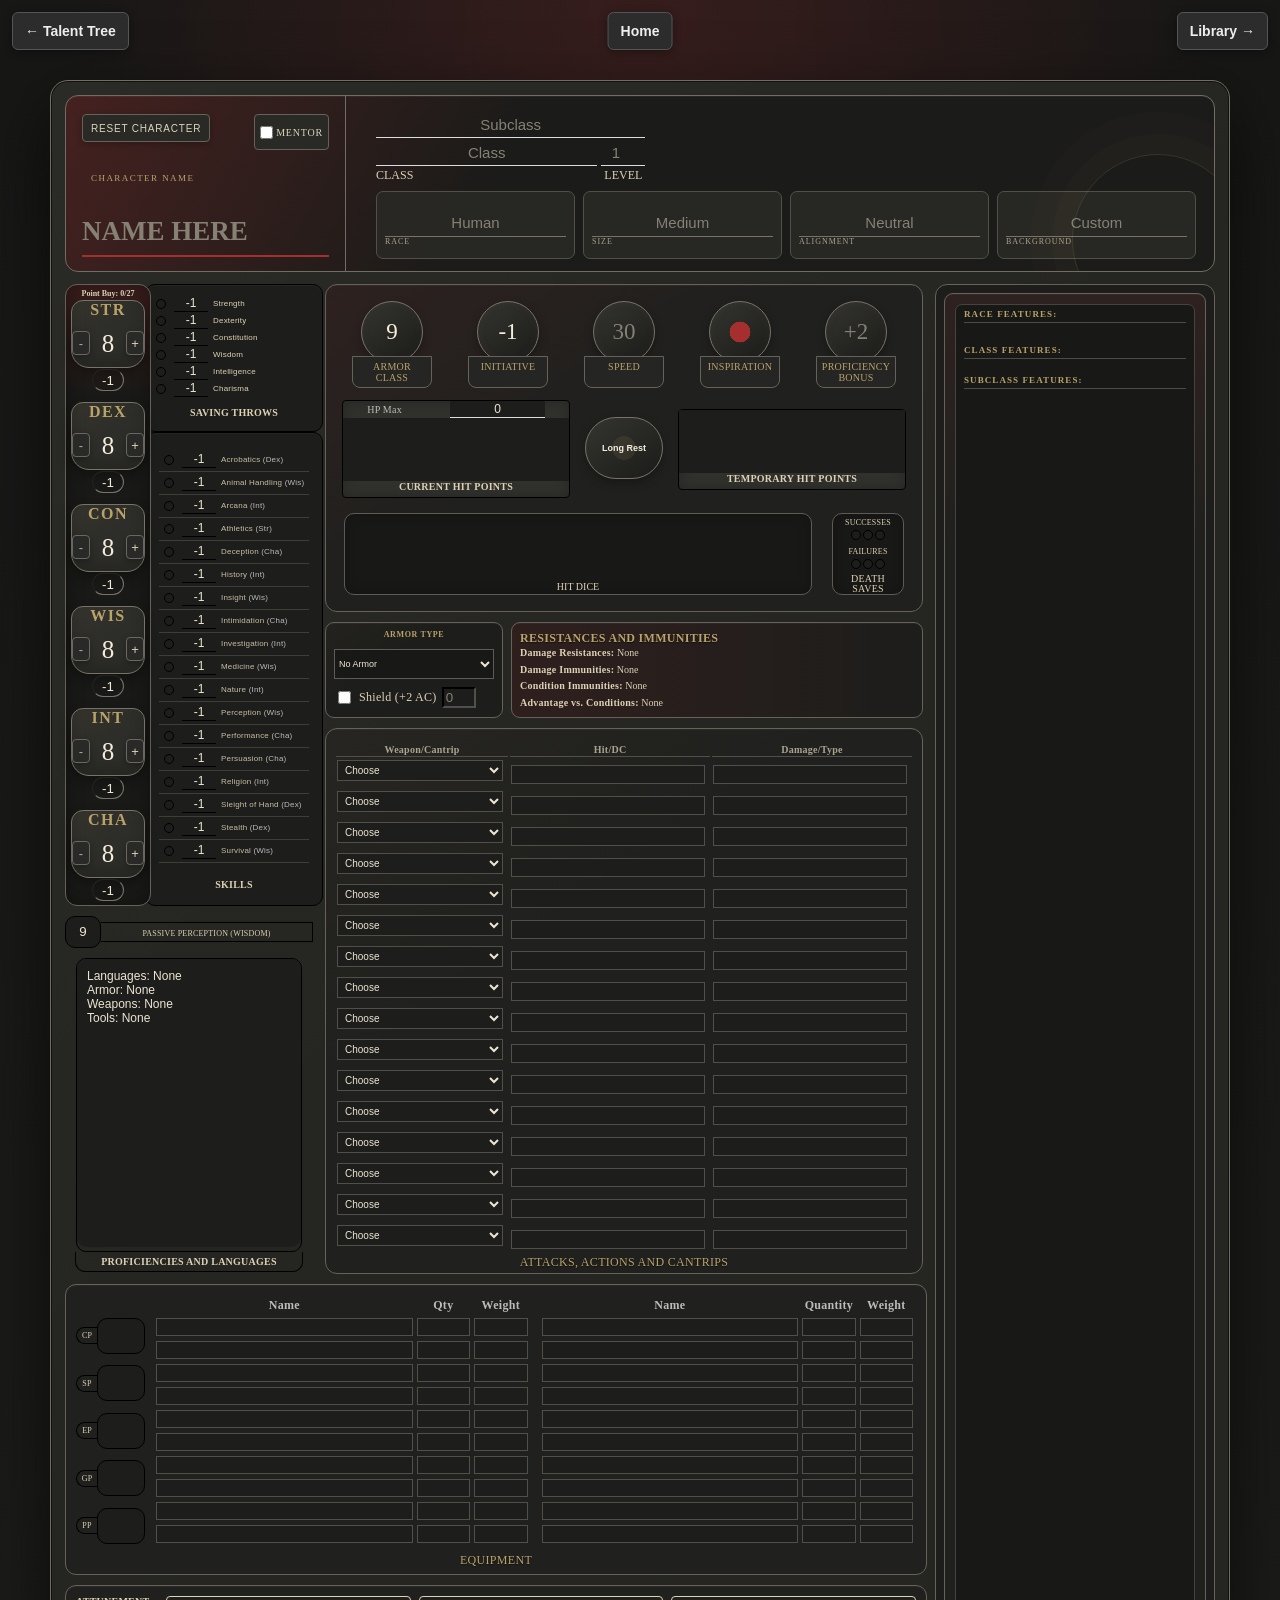
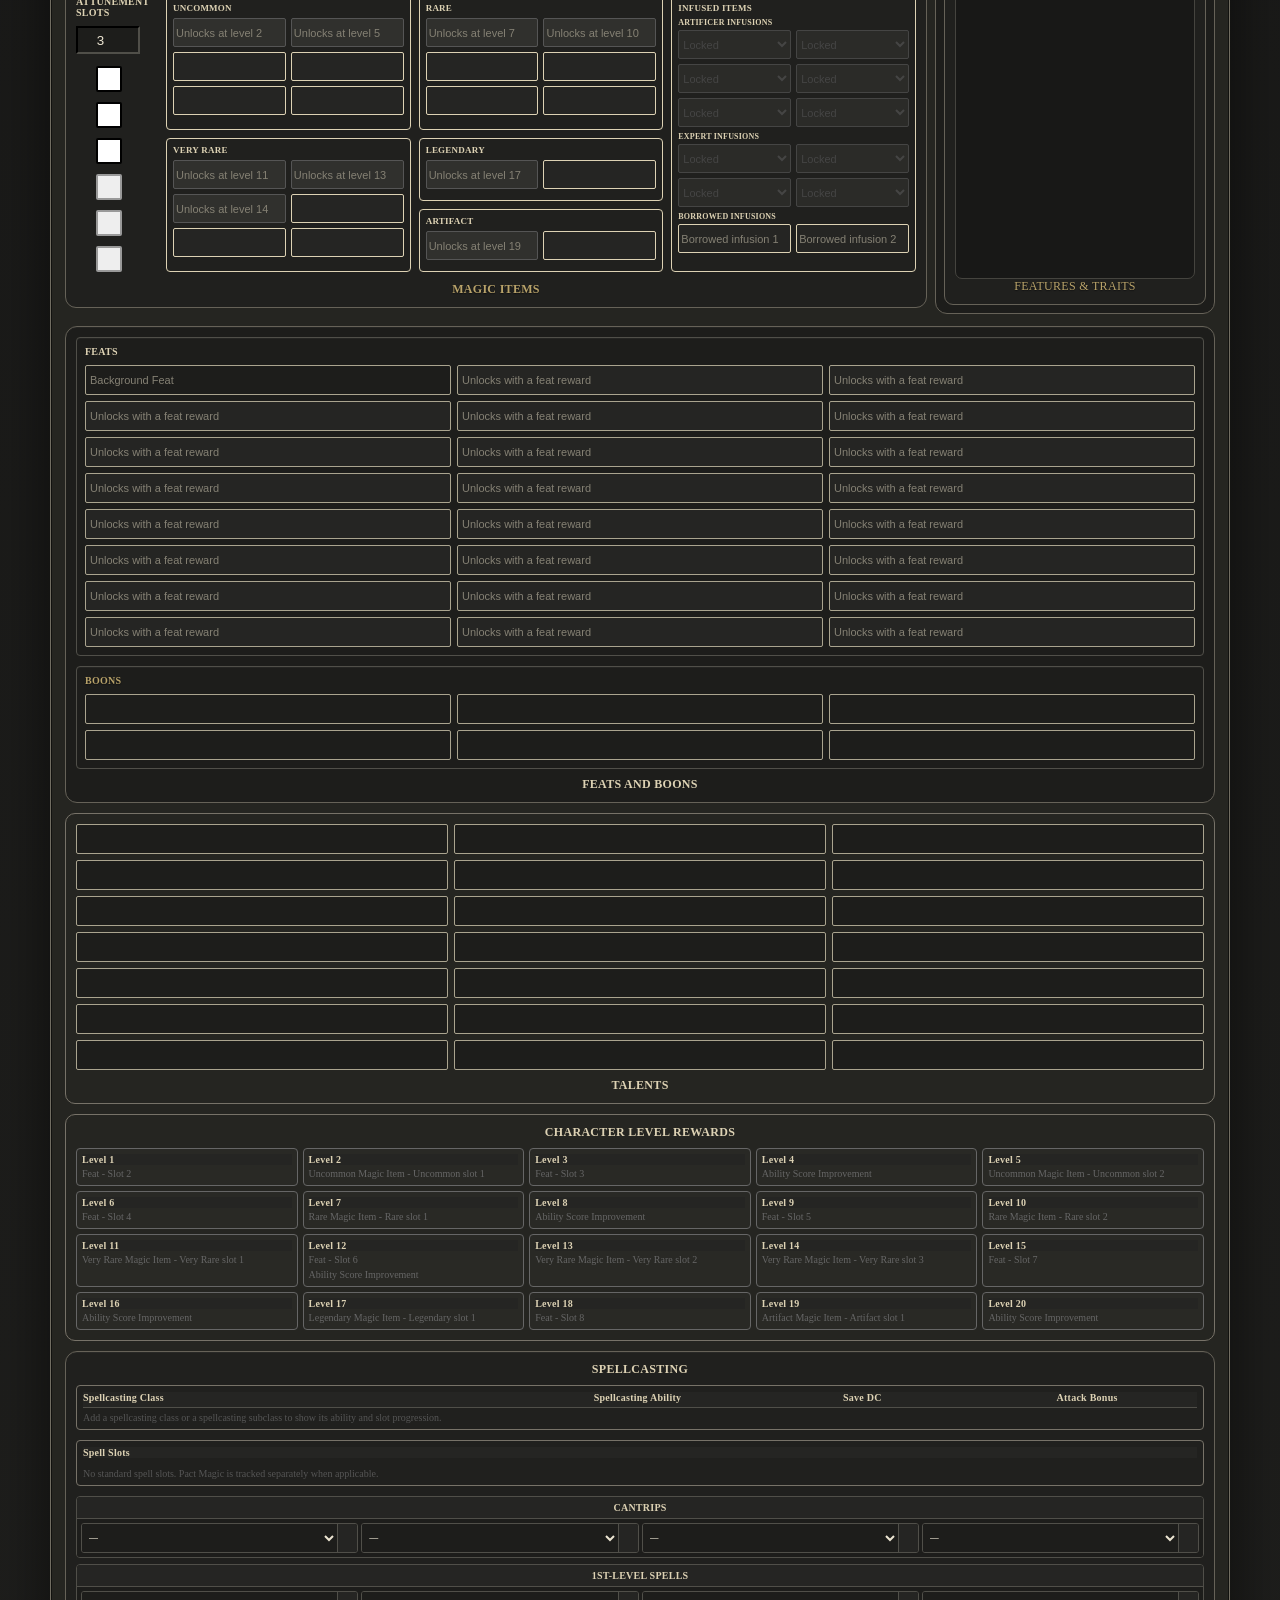
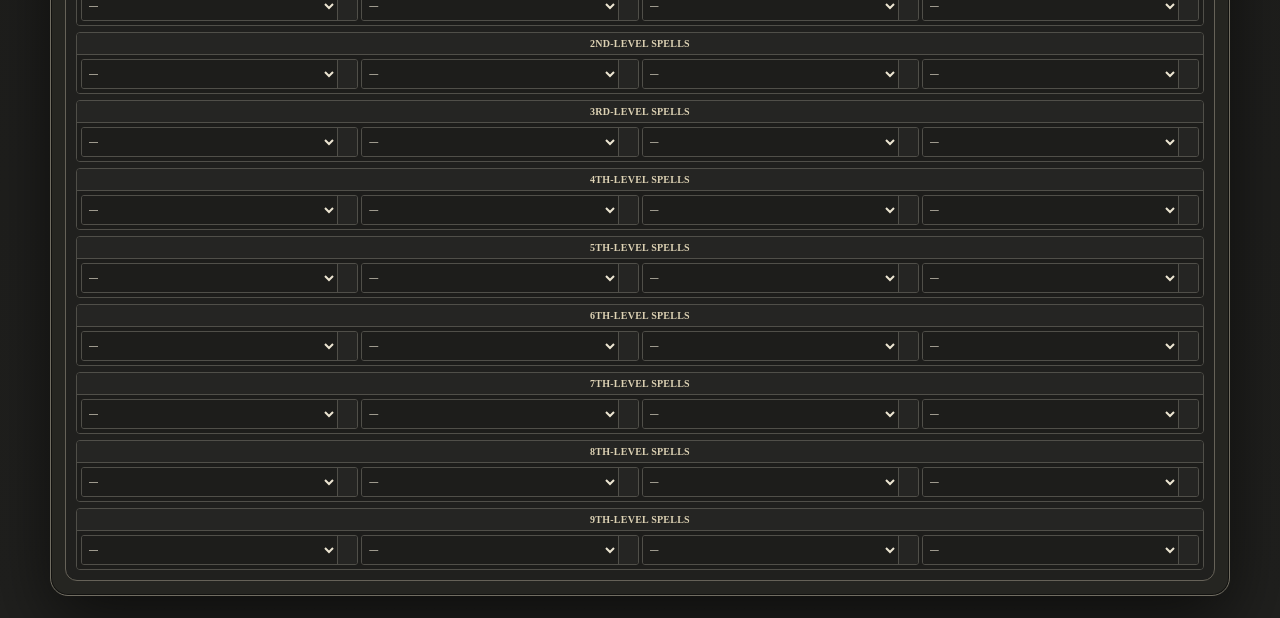
<file: CharacterSheet/character_sheet.html>
<!DOCTYPE html>
<html lang="en">
<head>
  <meta charset="utf-8">
  <meta name="viewport" content="width=device-width, initial-scale=1">
  <meta name="theme-color" content="#222222">
  <title>Character Sheet &middot; The Arena of Champions</title>
  <link rel="stylesheet" href="character_sheet_style.css">
  <!--
	Jquery to make form data persist across browser restarts.
  -->
  
  <script src="jquery/jquery.js"></script>
  <script type="text/javascript" src="jquery/saveMyForm.jquery.js"></script>
  <script type="text/javascript" src="spell_catalog.js"></script>
  <script type="text/javascript" src="char.js"></script>
  
</head>
<body>
<a class="talent-tree-link" href="../talent_tree.html" aria-label="Back to Talent Tree" title="Back to Talent Tree">&larr; Talent Tree</a>
<a class="talent-tree-link center-link" href="../index.html" aria-label="Back to Home" title="Back to Home">Home</a>
<a class="talent-tree-link right-link" href="../library.html" aria-label="Back to Library" title="Back to Library">Library &rarr;</a>
<form id="page1" class="charsheet">
  <header>
    <section class="charname">
      <div class="character-header-controls">
        <button id="reset-character" type="button">Reset Character</button>
        <label class="mentor-toggle"><input name="mentor-enabled" type="checkbox" /> Mentor</label>
      </div>
      <select class="mentor-type-select" name="mentor-type" aria-label="Mentor type" hidden>
        <option value="">Choose mentor</option>
        <option value="Expert">Expert</option>
        <option value="Spellcaster">Spellcaster</option>
        <option value="Warrior">Warrior</option>
      </select>
      <label for="charname">Character Name</label><input name="charname" placeholder="Name here" />
    </section>
    <section class="misc">
      <ul>
        <li class="class-level">
          <div class="class-level-pairs">
            <div class="class-pair">
              <input id="subclass" class="subclass-name-input" name="subclass" data-suggestion-list="subclass-options" autocomplete="off" placeholder="Subclass" aria-label="Subclass for class 1" />
              <input id="characterclass" class="class-name-input" name="characterclass" data-suggestion-list="class-options" autocomplete="off" placeholder="Class" aria-label="Class 1" />
              <input id="classlevel" class="class-level-input" name="classlevel" type="number" min="1" max="20" step="1" placeholder="1" aria-label="Level for class 1" />
              <div class="class-pair-captions"><span>Class</span><span>Level</span></div>
            </div>
            <div class="class-pair" hidden>
              <input id="subclass-2" class="subclass-name-input" name="subclass-2" data-suggestion-list="subclass-options" autocomplete="off" placeholder="Subclass" aria-label="Subclass for class 2" />
              <input id="characterclass-2" class="class-name-input" name="characterclass-2" data-suggestion-list="class-options" autocomplete="off" placeholder="Class" aria-label="Class 2" />
              <input id="classlevel-2" class="class-level-input" name="classlevel-2" type="number" min="1" max="20" step="1" placeholder="1" aria-label="Level for class 2" />
              <div class="class-pair-captions"><span>Class</span><span>Level</span></div>
            </div>
            <div class="class-pair" hidden>
              <input id="subclass-3" class="subclass-name-input" name="subclass-3" data-suggestion-list="subclass-options" autocomplete="off" placeholder="Subclass" aria-label="Subclass for class 3" />
              <input id="characterclass-3" class="class-name-input" name="characterclass-3" data-suggestion-list="class-options" autocomplete="off" placeholder="Class" aria-label="Class 3" />
              <input id="classlevel-3" class="class-level-input" name="classlevel-3" type="number" min="1" max="20" step="1" placeholder="1" aria-label="Level for class 3" />
              <div class="class-pair-captions"><span>Class</span><span>Level</span></div>
            </div>
            <div class="class-pair" hidden>
              <input id="subclass-4" class="subclass-name-input" name="subclass-4" data-suggestion-list="subclass-options" autocomplete="off" placeholder="Subclass" aria-label="Subclass for class 4" />
              <input id="characterclass-4" class="class-name-input" name="characterclass-4" data-suggestion-list="class-options" autocomplete="off" placeholder="Class" aria-label="Class 4" />
              <input id="classlevel-4" class="class-level-input" name="classlevel-4" type="number" min="1" max="20" step="1" placeholder="1" aria-label="Level for class 4" />
              <div class="class-pair-captions"><span>Class</span><span>Level</span></div>
            </div>
            <div class="class-pair" hidden>
              <input id="subclass-5" class="subclass-name-input" name="subclass-5" data-suggestion-list="subclass-options" autocomplete="off" placeholder="Subclass" aria-label="Subclass for class 5" />
              <input id="characterclass-5" class="class-name-input" name="characterclass-5" data-suggestion-list="class-options" autocomplete="off" placeholder="Class" aria-label="Class 5" />
              <input id="classlevel-5" class="class-level-input" name="classlevel-5" type="number" min="1" max="20" step="1" placeholder="1" aria-label="Level for class 5" />
              <div class="class-pair-captions"><span>Class</span><span>Level</span></div>
            </div>
            <div class="class-pair" hidden>
              <input id="subclass-6" class="subclass-name-input" name="subclass-6" data-suggestion-list="subclass-options" autocomplete="off" placeholder="Subclass" aria-label="Subclass for class 6" />
              <input id="characterclass-6" class="class-name-input" name="characterclass-6" data-suggestion-list="class-options" autocomplete="off" placeholder="Class" aria-label="Class 6" />
              <input id="classlevel-6" class="class-level-input" name="classlevel-6" type="number" min="1" max="20" step="1" placeholder="1" aria-label="Level for class 6" />
              <div class="class-pair-captions"><span>Class</span><span>Level</span></div>
            </div>
            <div class="class-pair" hidden>
              <input id="subclass-7" class="subclass-name-input" name="subclass-7" data-suggestion-list="subclass-options" autocomplete="off" placeholder="Subclass" aria-label="Subclass for class 7" />
              <input id="characterclass-7" class="class-name-input" name="characterclass-7" data-suggestion-list="class-options" autocomplete="off" placeholder="Class" aria-label="Class 7" />
              <input id="classlevel-7" class="class-level-input" name="classlevel-7" type="number" min="1" max="20" step="1" placeholder="1" aria-label="Level for class 7" />
              <div class="class-pair-captions"><span>Class</span><span>Level</span></div>
            </div>
            <div class="class-pair" hidden>
              <input id="subclass-8" class="subclass-name-input" name="subclass-8" data-suggestion-list="subclass-options" autocomplete="off" placeholder="Subclass" aria-label="Subclass for class 8" />
              <input id="characterclass-8" class="class-name-input" name="characterclass-8" data-suggestion-list="class-options" autocomplete="off" placeholder="Class" aria-label="Class 8" />
              <input id="classlevel-8" class="class-level-input" name="classlevel-8" type="number" min="1" max="20" step="1" placeholder="1" aria-label="Level for class 8" />
              <div class="class-pair-captions"><span>Class</span><span>Level</span></div>
            </div>
            <div class="class-pair" hidden>
              <input id="subclass-9" class="subclass-name-input" name="subclass-9" data-suggestion-list="subclass-options" autocomplete="off" placeholder="Subclass" aria-label="Subclass for class 9" />
              <input id="characterclass-9" class="class-name-input" name="characterclass-9" data-suggestion-list="class-options" autocomplete="off" placeholder="Class" aria-label="Class 9" />
              <input id="classlevel-9" class="class-level-input" name="classlevel-9" type="number" min="1" max="20" step="1" placeholder="1" aria-label="Level for class 9" />
              <div class="class-pair-captions"><span>Class</span><span>Level</span></div>
            </div>
            <div class="class-pair" hidden>
              <input id="subclass-10" class="subclass-name-input" name="subclass-10" data-suggestion-list="subclass-options" autocomplete="off" placeholder="Subclass" aria-label="Subclass for class 10" />
              <input id="characterclass-10" class="class-name-input" name="characterclass-10" data-suggestion-list="class-options" autocomplete="off" placeholder="Class" aria-label="Class 10" />
              <input id="classlevel-10" class="class-level-input" name="classlevel-10" type="number" min="1" max="20" step="1" placeholder="1" aria-label="Level for class 10" />
              <div class="class-pair-captions"><span>Class</span><span>Level</span></div>
            </div>
            <div class="class-pair" hidden>
              <input id="subclass-11" class="subclass-name-input" name="subclass-11" data-suggestion-list="subclass-options" autocomplete="off" placeholder="Subclass" aria-label="Subclass for class 11" />
              <input id="characterclass-11" class="class-name-input" name="characterclass-11" data-suggestion-list="class-options" autocomplete="off" placeholder="Class" aria-label="Class 11" />
              <input id="classlevel-11" class="class-level-input" name="classlevel-11" type="number" min="1" max="20" step="1" placeholder="1" aria-label="Level for class 11" />
              <div class="class-pair-captions"><span>Class</span><span>Level</span></div>
            </div>
            <div class="class-pair" hidden>
              <input id="subclass-12" class="subclass-name-input" name="subclass-12" data-suggestion-list="subclass-options" autocomplete="off" placeholder="Subclass" aria-label="Subclass for class 12" />
              <input id="characterclass-12" class="class-name-input" name="characterclass-12" data-suggestion-list="class-options" autocomplete="off" placeholder="Class" aria-label="Class 12" />
              <input id="classlevel-12" class="class-level-input" name="classlevel-12" type="number" min="1" max="20" step="1" placeholder="1" aria-label="Level for class 12" />
              <div class="class-pair-captions"><span>Class</span><span>Level</span></div>
            </div>
            <div class="class-pair" hidden>
              <input id="subclass-13" class="subclass-name-input" name="subclass-13" data-suggestion-list="subclass-options" autocomplete="off" placeholder="Subclass" aria-label="Subclass for class 13" />
              <input id="characterclass-13" class="class-name-input" name="characterclass-13" data-suggestion-list="class-options" autocomplete="off" placeholder="Class" aria-label="Class 13" />
              <input id="classlevel-13" class="class-level-input" name="classlevel-13" type="number" min="1" max="20" step="1" placeholder="1" aria-label="Level for class 13" />
              <div class="class-pair-captions"><span>Class</span><span>Level</span></div>
            </div>
          </div>
        </li>
        <li>
          <label for="race">Race</label><input id="race" name="race" data-suggestion-list="race-options" autocomplete="off" placeholder="Human" />
        </li>
        <li>
          <label for="charSize">Size</label><input id="charSize" name="charSize" data-suggestion-list="charSize-options" autocomplete="off" placeholder="Medium" />
        </li>
        <li>
          <label for="alignment">Alignment</label><input id="alignment" name="alignment" data-suggestion-list="alignment-options" autocomplete="off" placeholder="Neutral" />
        </li>
        <li>
          <label for="background">Background</label><input id="background" name="background" data-suggestion-list="background-options" autocomplete="off" placeholder="Custom" />
        </li>
      </ul>
    </section>
  </header>
  <main>
    <section>
      <section class="attributes">
        <div class="scores">
          <div class="point-buy-counter" id="point-buy-counter" aria-live="polite">Point Buy: -- / 27</div>
          <details class="racial-asi-controls" id="racial-asi-controls" hidden>
            <summary>Racial increases</summary>
            <label class="racial-asi-mode-label" for="racial-asi-mode">Increase pattern</label>
            <select id="racial-asi-mode" name="racial-asi-mode">
              <option value="two-one">+2 and +1</option>
              <option value="three-one">+1 to three</option>
            </select>
            <label class="racial-asi-choice-label" for="racial-asi-ability-1">First increase</label>
            <select id="racial-asi-ability-1" name="racial-asi-ability-1">
              <option value="">Choose ability</option>
              <option value="Strength">Strength</option>
              <option value="Dexterity">Dexterity</option>
              <option value="Constitution">Constitution</option>
              <option value="Intelligence">Intelligence</option>
              <option value="Wisdom">Wisdom</option>
              <option value="Charisma">Charisma</option>
            </select>
            <label class="racial-asi-choice-label" for="racial-asi-ability-2">Second increase</label>
            <select id="racial-asi-ability-2" name="racial-asi-ability-2">
              <option value="">Choose ability</option>
              <option value="Strength">Strength</option>
              <option value="Dexterity">Dexterity</option>
              <option value="Constitution">Constitution</option>
              <option value="Intelligence">Intelligence</option>
              <option value="Wisdom">Wisdom</option>
              <option value="Charisma">Charisma</option>
            </select>
            <label class="racial-asi-choice-label" for="racial-asi-ability-3">Third increase</label>
            <select id="racial-asi-ability-3" name="racial-asi-ability-3">
              <option value="">Choose ability</option>
              <option value="Strength">Strength</option>
              <option value="Dexterity">Dexterity</option>
              <option value="Constitution">Constitution</option>
              <option value="Intelligence">Intelligence</option>
              <option value="Wisdom">Wisdom</option>
              <option value="Charisma">Charisma</option>
            </select>
            <div class="racial-asi-fixed" hidden></div>
          </details>
          <ul>
            <li>
              <div class="score">
                <label for="Strengthscore">Str</label>
                <div class="score-value-controls">
                  <button class="score-step-button" type="button" data-score-ability="Strength" data-score-change="-1" aria-label="Decrease Strength">-</button>
                  <input name="Strengthscore" value="8" placeholder="8" />
                  <button class="score-step-button" type="button" data-score-ability="Strength" data-score-change="1" aria-label="Increase Strength">+</button>
                </div>
              </div>
              <div class="modifier">
                <input name="Strengthmod" placeholder="+0" />
              </div>
            </li>
            <li>
              <div class="score">
                <label for="Dexterityscore">Dex</label>
                <div class="score-value-controls">
                  <button class="score-step-button" type="button" data-score-ability="Dexterity" data-score-change="-1" aria-label="Decrease Dexterity">-</button>
                  <input name="Dexterityscore" value="8" placeholder="8" />
                  <button class="score-step-button" type="button" data-score-ability="Dexterity" data-score-change="1" aria-label="Increase Dexterity">+</button>
                </div>
              </div>
              <div class="modifier">
                <input name="Dexteritymod" placeholder="+0" />
              </div>
            </li>
            <li>
              <div class="score">
                <label for="Constitutionscore">Con</label>
                <div class="score-value-controls">
                  <button class="score-step-button" type="button" data-score-ability="Constitution" data-score-change="-1" aria-label="Decrease Constitution">-</button>
                  <input name="Constitutionscore" value="8" placeholder="8" />
                  <button class="score-step-button" type="button" data-score-ability="Constitution" data-score-change="1" aria-label="Increase Constitution">+</button>
                </div>
              </div>
              <div class="modifier">
                <input name="Constitutionmod" placeholder="+0" />
              </div>
            </li>
            <li>
              <div class="score">
                <label for="Wisdomscore">Wis</label>
                <div class="score-value-controls">
                  <button class="score-step-button" type="button" data-score-ability="Wisdom" data-score-change="-1" aria-label="Decrease Wisdom">-</button>
                  <input name="Wisdomscore" value="8" placeholder="8" />
                  <button class="score-step-button" type="button" data-score-ability="Wisdom" data-score-change="1" aria-label="Increase Wisdom">+</button>
                </div>
              </div>
              <div class="modifier">
                <input name="Wisdommod" placeholder="+0" />
              </div>
            </li>
            <li>
              <div class="score">
                <label for="Intelligencescore">Int</label>
                <div class="score-value-controls">
                  <button class="score-step-button" type="button" data-score-ability="Intelligence" data-score-change="-1" aria-label="Decrease Intelligence">-</button>
                  <input name="Intelligencescore" value="8" placeholder="8" />
                  <button class="score-step-button" type="button" data-score-ability="Intelligence" data-score-change="1" aria-label="Increase Intelligence">+</button>
                </div>
              </div>
              <div class="modifier">
                <input name="Intelligencemod" placeholder="+0" />
              </div>
            </li>
            <li>
              <div class="score">
                <label for="Charismascore">Cha</label>
                <div class="score-value-controls">
                  <button class="score-step-button" type="button" data-score-ability="Charisma" data-score-change="-1" aria-label="Decrease Charisma">-</button>
                  <input name="Charismascore" value="8" placeholder="8" />
                  <button class="score-step-button" type="button" data-score-ability="Charisma" data-score-change="1" aria-label="Increase Charisma">+</button>
                </div>
              </div>
              <div class="modifier">
                <input name="Charismamod" placeholder="+0" />
              </div>
            </li>
          </ul>
        </div>
        <div class="attr-applications" style="margin-right: -10px;">
          <div class="saves list-section box">
            <ul>
              <li>
                <label for="Strength-save">Strength</label><input name="Strength-save" placeholder="+0" type="text" /><input name="Strength-save-prof" type="checkbox" />
              </li>
              <li>
                <label for="Dexterity-save">Dexterity</label><input name="Dexterity-save" placeholder="+0" type="text" /><input name="Dexterity-save-prof" type="checkbox" />
              </li>
              <li>
                <label for="Constitution-save">Constitution</label><input name="Constitution-save" placeholder="+0" type="text" /><input name="Constitution-save-prof" type="checkbox" />
              </li>
              <li>
                <label for="Wisdom-save">Wisdom</label><input name="Wisdom-save" placeholder="+0" type="text" /><input name="Wisdom-save-prof" type="checkbox" />
              </li>
              <li>
                <label for="Intelligence-save">Intelligence</label><input name="Intelligence-save" placeholder="+0" type="text" /><input name="Intelligence-save-prof" type="checkbox" />
              </li>
              <li>
                <label for="Charisma-save">Charisma</label><input name="Charisma-save" placeholder="+0" type="text" /><input name="Charisma-save-prof" type="checkbox" />
              </li>
            </ul>
            <div class="label">
              Saving Throws
            </div>
          </div>
          <div class="skills list-section box">
            <ul>
              <li>
                <label for="Acrobatics">Acrobatics <span class="skill">(Dex)</span></label><input name="Acrobatics" placeholder="+0" type="text" /><input name="Acrobatics-prof" type="checkbox" />
              </li>
              <li>
                <label for="Animal Handling">Animal Handling <span class="skill">(Wis)</span></label><input name="Animal Handling" placeholder="+0" type="text" /><input name="Animal Handling-prof" type="checkbox" />
              </li>
              <li>
                <label for="Arcana">Arcana <span class="skill">(Int)</span></label><input name="Arcana" placeholder="+0" type="text" /><input name="Arcana-prof" type="checkbox" />
              </li>
              <li>
                <label for="Athletics">Athletics <span class="skill">(Str)</span></label><input name="Athletics" placeholder="+0" type="text" /><input name="Athletics-prof" type="checkbox" />
              </li>
              <li>
                <label for="Deception">Deception <span class="skill">(Cha)</span></label><input name="Deception" placeholder="+0" type="text" /><input name="Deception-prof" type="checkbox" />
              </li>
              <li>
                <label for="History">History <span class="skill">(Int)</span></label><input name="History" placeholder="+0" type="text" /><input name="History-prof" type="checkbox" />
              </li>
              <li>
                <label for="Insight">Insight <span class="skill">(Wis)</span></label><input name="Insight" placeholder="+0" type="text" /><input name="Insight-prof" type="checkbox" />
              </li>
              <li>
                <label for="Intimidation">Intimidation <span class="skill">(Cha)</span></label><input name="Intimidation" placeholder="+0" type="text" /><input name="Intimidation-prof" type="checkbox" />
              </li>
              <li>
                <label for="Investigation">Investigation <span class="skill">(Int)</span></label><input name="Investigation" placeholder="+0" type="text" /><input name="Investigation-prof" type="checkbox" />
              </li>
              <li>
                <label for="Medicine">Medicine <span class="skill">(Wis)</span></label><input name="Medicine" placeholder="+0" type="text" /><input name="Medicine-prof" type="checkbox" />
              </li>
              <li>
                <label for="Nature">Nature <span class="skill">(Int)</span></label><input name="Nature" placeholder="+0" type="text" /><input name="Nature-prof" type="checkbox" />
              </li>
              <li>
                <label for="Perception">Perception <span class="skill">(Wis)</span></label><input name="Perception" placeholder="+0" type="text" /><input name="Perception-prof" type="checkbox" />
              </li>
              <li>
                <label for="Performance">Performance <span class="skill">(Cha)</span></label><input name="Performance" placeholder="+0" type="text" /><input name="Performance-prof" type="checkbox" />
              </li>
              <li>
                <label for="Persuasion">Persuasion <span class="skill">(Cha)</span></label><input name="Persuasion" placeholder="+0" type="text" /><input name="Persuasion-prof" type="checkbox" />
              </li>
              <li>
                <label for="Religion">Religion <span class="skill">(Int)</span></label><input name="Religion" placeholder="+0" type="text" /><input name="Religion-prof" type="checkbox" />
              </li>
              <li>
                <label for="Sleight of Hand">Sleight of Hand <span class="skill">(Dex)</span></label><input name="Sleight of Hand" placeholder="+0" type="text" /><input name="Sleight of Hand-prof" type="checkbox" />
              </li>
              <li>
                <label for="Stealth">Stealth <span class="skill">(Dex)</span></label><input name="Stealth" placeholder="+0" type="text" /><input name="Stealth-prof" type="checkbox" />
              </li>
              <li>
                <label for="Survival">Survival <span class="skill">(Wis)</span></label><input name="Survival" placeholder="+0" type="text" /><input name="Survival-prof" type="checkbox" />
              </li>
            </ul>
            <div class="label">
              Skills
            </div>
          </div>
        </div>
      </section>
      <div class="passive-perception box">
        <div class="label-container">
          <label for="passiveperception">Passive Perception (Wisdom)</label>
        </div>
        <input name="passiveperception" placeholder="10" />
      </div>
      <div class="otherprofs box textblock">
        <label>Proficiencies and Languages</label>
        <div class="otherprofs-content">
          <textarea id="otherprofs" name="otherprofs" aria-label="Other Proficiencies and Languages"></textarea>
        </div>
      </div>
    </section>
    <section>
      <section class="combat">
        <div class="armorclass">
          <div>
            <label for="ac">Armor Class</label><input name="ac" placeholder="10" type="text" />
          </div>
        </div>
        <div class="initiative">
          <div>
            <label for="initiative">Initiative</label><input name="initiative" placeholder="+0" type="text" />
          </div>
        </div>
        <div class="speed">
          <div>
            <label for="speed">Speed</label><input name="speed" placeholder="30" type="text" />
          </div>
        </div>
        <div class="inspiration">
          <div>
            <label for="inspiration">Inspiration</label>
            <input id="ins1" name="inspiration" type="button" value=" " />
          </div>
        </div>
        <div class="proficiencybonus">
          <div>
            <label for="proficiencybonus">Proficiency Bonus</label>
            <input name="proficiencybonus" placeholder="+2" />
          </div>
        </div>
        <div class="hp">
          <div class="regular">
            <div class="max">
              <label for="maxhp">HP Max</label><input name="maxhp" placeholder="10" type="text" />
            </div>
            <div class="current">
              <label for="currenthp">Current Hit Points</label><input name="currenthp" type="text" />
            </div>
          </div>
          <button id="long-rest-button" class="long-rest-button" type="button">Long Rest</button>
          <div class="temporary">
            <label for="temphp">Temporary Hit Points</label><input name="temphp" type="text" />
          </div>
        </div>
        <div class="rage-toggle-card" hidden>
          <button id="rage-toggle" type="button" aria-pressed="false">Rage: Off</button>
        </div>
        <div class="hitdice">
          <div>
            <div class="hit-dice-rows">
              <div class="hit-die-row" data-die="12" hidden>
                <span class="hit-die-total">0d12</span><div class="hit-die-checks"></div>
              </div>
              <div class="hit-die-row" data-die="10" hidden>
                <span class="hit-die-total">0d10</span><div class="hit-die-checks"></div>
              </div>
              <div class="hit-die-row" data-die="8" hidden>
                <span class="hit-die-total">0d8</span><div class="hit-die-checks"></div>
              </div>
              <div class="hit-die-row" data-die="6" hidden>
                <span class="hit-die-total">0d6</span><div class="hit-die-checks"></div>
              </div>
            </div>
            <div class="hit-dice-title">Hit Dice</div>
          </div>
        </div>
        <div class="deathsaves">
          <div>
            <div class="label">
              <label class="death-saves-title"><span>DEATH</span><span>SAVES</span></label>
            </div>
            <div class="marks">
              <div class="deathsuccesses">
                <label>Successes</label>
                <div class="bubbles">
                  <input name="deathsuccess1" type="checkbox" />
                  <input name="deathsuccess2" type="checkbox" />
                  <input name="deathsuccess3" type="checkbox" />
                </div>
              </div>
              <div class="deathfails">
                <label>Failures</label>
                <div class="bubbles">
                  <input name="deathfail1" type="checkbox" />
                  <input name="deathfail2" type="checkbox" />
                  <input name="deathfail3" type="checkbox" />
                </div>
              </div>
            </div>
          </div>
        </div>
      </section>
      <div class="combat-details">
        <div class="defense-strip">
          <div class="armor-options box">
            <label for="armor-type">Armor Type</label>
            <select id="armor-type" name="armor-type">
              <option value="unarmored">No Armor</option>
              <optgroup label="Light Armor">
                <option value="padded">Padded Armor</option>
                <option value="leather">Leather Armor</option>
                <option value="studded-leather">Studded Leather Armor</option>
              </optgroup>
              <optgroup label="Medium Armor">
                <option value="hide">Hide Armor</option>
                <option value="chain-shirt">Chain Shirt</option>
                <option value="scale-mail">Scale Mail</option>
                <option value="breastplate">Breastplate</option>
                <option value="half-plate">Half Plate Armor</option>
              </optgroup>
              <optgroup label="Heavy Armor">
                <option value="ring-mail">Ring Mail</option>
                <option value="chain-mail">Chain Mail</option>
                <option value="splint">Splint Armor</option>
                <option value="plate">Plate Armor</option>
              </optgroup>
              <optgroup label="Other">
                <option value="mage-armor">Mage Armor</option>
                <option value="unarmored-barbarian">Unarmored Defense (Barbarian)</option>
                <option value="unarmored-monk">Unarmored Defense (Monk)</option>
              </optgroup>
            </select>
            <div class="armor-option-bonuses">
              <label class="armor-shield-option" for="armor-shield">
                <input id="armor-shield" name="armor-shield" type="checkbox" /> Shield (+2 AC)
              </label>
              <label class="armor-misc-label" for="armor-ac-bonus">Misc. AC bonus</label>
              <input id="armor-ac-bonus" name="armor-ac-bonus" type="number" step="1" placeholder="0" />
            </div>
          </div>
          <div class="damage-resistance-bar" aria-live="polite">
            <label>Resistances and Immunities</label>
            <div class="defense-details">
              <div><strong>Damage Resistances:</strong> <span class="damage-resistance-value">None</span></div>
              <div><strong>Damage Immunities:</strong> <span class="damage-immunity-value">None</span></div>
              <div><strong>Condition Immunities:</strong> <span class="condition-immunity-value">None</span></div>
              <div><strong>Advantage vs. Conditions:</strong> <span class="condition-advantage-value">None</span></div>
            </div>
          </div>
        </div>
        <section class="attacksandspellcasting">
          <div>
            <label>Attacks, Actions and Cantrips</label>
            <div class="mentor-combat-bonus" aria-live="polite" hidden></div>
            <div class="rage-choice beast-rage-choice" hidden>
              <label for="rage-beast-form">Beast Form</label>
              <select id="rage-beast-form" name="rage-beast-form">
                <option value="">Choose natural weapon</option>
                <option value="bite">Bite</option>
                <option value="claws">Claws</option>
                <option value="tail">Tail</option>
              </select>
            </div>
            <div class="shillelagh-toggle">
              <label id="shillelagh-active-label" for="shillelagh-active" hidden>
                <input id="shillelagh-active" name="shillelagh-active" type="checkbox" />
                Shillelagh active (clubs and quarterstaffs)
              </label>
            </div>
            <table>
            <thead>
              <tr>
                <th>
                  Weapon/Cantrip
                </th>
                <th>
                  Hit/DC
                </th>
                <th>
                  Damage/Type
                </th>
              </tr>
            </thead>
            <tbody>
              <tr>
                <td>
                  <select name="atkname1" aria-label="Weapon or cantrip 1">
                    <option value="">Choose</option>
                  </select>
                </td>
                <td>
                  <input name="atkbonus1" type="text" />
                </td>
                <td>
                  <input name="atkdamage1" type="text" />
                </td>
              </tr>
              <tr>
                <td>
                  <select name="atkname2" aria-label="Weapon or cantrip 2">
                    <option value="">Choose</option>
                  </select>
                </td>
                <td>
                  <input name="atkbonus2" type="text" />
                </td>
                <td>
                  <input name="atkdamage2" type="text" />
                </td>
              </tr>
              <tr>
                <td>
                  <select name="atkname3" aria-label="Weapon or cantrip 3">
                    <option value="">Choose</option>
                  </select>
                </td>
                <td>
                  <input name="atkbonus3" type="text" />
                </td>
                <td>
                  <input name="atkdamage3" type="text" />
                </td>
              </tr>
               <tr>
                <td>
                  <select name="atkname4" aria-label="Weapon or cantrip 4">
                    <option value="">Choose</option>
                  </select>
                </td>
                <td>
                  <input name="atkbonus4" type="text" />
                </td>
                <td>
                  <input name="atkdamage4" type="text" />
                </td>
              </tr>
               <tr>
                <td>
                  <select name="atkname5" aria-label="Weapon or cantrip 5">
                    <option value="">Choose</option>
                  </select>
                </td>
                <td>
                  <input name="atkbonus5" type="text" />
                </td>
                <td>
                  <input name="atkdamage5" type="text" />
                </td>
              </tr>
               <tr>
                 <td><select name="atkname6" aria-label="Weapon or cantrip 6"><option value="">Choose</option></select></td>
                 <td><input name="atkbonus6" type="text" /></td>
                 <td><input name="atkdamage6" type="text" /></td>
               </tr>
               <tr>
                 <td><select name="atkname7" aria-label="Weapon or cantrip 7"><option value="">Choose</option></select></td>
                 <td><input name="atkbonus7" type="text" /></td>
                 <td><input name="atkdamage7" type="text" /></td>
               </tr>
               <tr>
                 <td><select name="atkname8" aria-label="Weapon or cantrip 8"><option value="">Choose</option></select></td>
                 <td><input name="atkbonus8" type="text" /></td>
                 <td><input name="atkdamage8" type="text" /></td>
               </tr>
               <tr>
                 <td><select name="atkname9" aria-label="Weapon or cantrip 9"><option value="">Choose</option></select></td>
                 <td><input name="atkbonus9" type="text" /></td>
                 <td><input name="atkdamage9" type="text" /></td>
               </tr>
               <tr>
                 <td><select name="atkname10" aria-label="Weapon or cantrip 10"><option value="">Choose</option></select></td>
                 <td><input name="atkbonus10" type="text" /></td>
                 <td><input name="atkdamage10" type="text" /></td>
               </tr>
               <tr>
                 <td><select name="atkname11" aria-label="Weapon or cantrip 11"><option value="">Choose</option></select></td>
                 <td><input name="atkbonus11" type="text" /></td>
                 <td><input name="atkdamage11" type="text" /></td>
               </tr>
               <tr>
                 <td><select name="atkname12" aria-label="Weapon or cantrip 12"><option value="">Choose</option></select></td>
                 <td><input name="atkbonus12" type="text" /></td>
                 <td><input name="atkdamage12" type="text" /></td>
               </tr>
               <tr>
                 <td><select name="atkname13" aria-label="Weapon or cantrip 13"><option value="">Choose</option></select></td>
                 <td><input name="atkbonus13" type="text" /></td>
                 <td><input name="atkdamage13" type="text" /></td>
               </tr>
               <tr>
                 <td><select name="atkname14" aria-label="Weapon or cantrip 14"><option value="">Choose</option></select></td>
                 <td><input name="atkbonus14" type="text" /></td>
                 <td><input name="atkdamage14" type="text" /></td>
               </tr>
               <tr>
                 <td><select name="atkname15" aria-label="Weapon or cantrip 15"><option value="">Choose</option></select></td>
                 <td><input name="atkbonus15" type="text" /></td>
                 <td><input name="atkdamage15" type="text" /></td>
               </tr>
               <tr>
                 <td><select name="atkname16" aria-label="Weapon or cantrip 16"><option value="">Choose</option></select></td>
                 <td><input name="atkbonus16" type="text" /></td>
                 <td><input name="atkdamage16" type="text" /></td>
               </tr>
            </tbody>
            </table>
          </div>
        </section>
      </div>
      <section class="equipment">
        <div>
          <label for="equipment">Equipment</label>
          <div class="money">
            <ul>
              <li>
                <label for="cp">cp</label><input name="cp" />
              </li>
              <li>
                <label for="sp">sp</label><input name="sp" />
              </li>
              <li>
                <label for="ep">ep</label><input name="ep" />
              </li>
              <li>
                <label for="gp">gp</label><input name="gp" />
              </li>
              <li>
                <label for="pp">pp</label><input name="pp" />
              </li>
            </ul>
          </div>
          <div style="width: 44%; margin-left: 5px">
            <table class="items" id="equipment1">
              <thead>
                <tr>
                  <th style="font-size: 12px; color: #bbb ">
                    Name
                  </th>
                  <th style="font-size: 12px; color: #bbb ">
                    Qty
                  </th>
                  <th style="font-size: 12px; color: #bbb ">
                    Weight
                  </th>
                </tr>
              </thead>
              <tbody>
                <tr>
                  <td class="en">
                    <input name="e1" type="text" />
                  </td>
                  <td class="eq">
                    <input name="eq1" type="text" />
                  </td>
                  <td class="ew">
                    <input name="ew1" type="text" />
                  </td>
                </tr>
                <tr>
                  <td class="en">
                    <input name="e2" type="text" />
                  </td>
                  <td class="eq">
                    <input name="eq2" type="text"/>
                  </td>
                  <td class="ew">
                    <input name="ew2" type="text"/>
                  </td>
                </tr>
                <tr>
                  <td class="en">
                    <input name="e3" type="text" />
                  </td>
                  <td class="eq">
                    <input name="eq3" type="text"/>
                  </td>
                  <td class="ew">
                    <input name="ew3" type="text"/>
                  </td>
                </tr>
                <tr>
                  <td class="en">
                    <input name="e4" type="text" />
                  </td>
                  <td class="eq">
                    <input name="eq4" type="text"/>
                  </td>
                  <td class="ew">
                    <input name="ew4" type="text"/>
                  </td>
                </tr>
                <tr>
                  <td class="en">
                    <input name="e5" type="text" />
                  </td>
                  <td class="eq">
                    <input name="eq5" type="text"/>
                  </td>
                  <td class="ew">
                    <input name="ew5" type="text"/>
                  </td>
                </tr>
                <tr>
                  <td class="en">
                    <input name="e6" type="text" />
                  </td>
                  <td class="eq">
                    <input name="eq6" type="text"/>
                  </td>
                  <td class="ew">
                    <input name="ew6" type="text"/>
                  </td>
                </tr>
                <tr>
                  <td class="en">
                    <input name="e7" type="text" />
                  </td>
                  <td class="eq">
                    <input name="eq7" type="text"/>
                  </td>
                  <td class="ew">
                    <input name="ew7" type="text"/>
                  </td>
                </tr>
                <tr>
                  <td class="en">
                    <input name="e8" type="text" />
                  </td>
                  <td class="eq">
                    <input name="eq8" type="text"/>
                  </td>
                  <td class="ew">
                    <input name="ew8" type="text"/>
                  </td>
                </tr>
                <tr>
                  <td class="en">
                    <input name="e9" type="text" />
                  </td>
                  <td class="eq">
                    <input name="eq9" type="text"/>
                  </td>
                  <td class="ew">
                    <input name="ew9" type="text"/>
                  </td>
                </tr>
                <tr>
                  <td class="en">
                    <input name="e10" type="text" />
                  </td>
                  <td class="eq">
                    <input name="eq10" type="text"/>
                  </td>
                  <td class="ew">
                    <input name="ew10" type="text"/>
                  </td>
                </tr>
              </tbody>
            </table>
            <br>
          </div>

          <div style="width: 44%; margin-left: 5px">
            <table class="items" id="equipment2">
            <thead>
              <tr>
                <th style="font-size: 12px; color: #bbb ">
                  Name
                </th>
                <th style="font-size: 12px; color: #bbb ">
                  Quantity
                </th>
                <th style="font-size: 12px; color: #bbb ">
                  Weight
                </th>
              </tr>
            </thead>
            <tbody>
              <tr>
                  <td class="en">
                    <input name="e1" type="text" />
                  </td>
                  <td class="eq">
                    <input name="eq1" type="text" />
                  </td>
                  <td class="ew">
                    <input name="ew1" type="text" />
                  </td>
                </tr>
                <tr>
                  <td class="en">
                    <input name="e2" type="text" />
                  </td>
                  <td class="eq">
                    <input name="eq2" type="text"/>
                  </td>
                  <td class="ew">
                    <input name="ew2" type="text"/>
                  </td>
                </tr>
                <tr>
                  <td class="en">
                    <input name="e3" type="text" />
                  </td>
                  <td class="eq">
                    <input name="eq3" type="text"/>
                  </td>
                  <td class="ew">
                    <input name="ew3" type="text"/>
                  </td>
                </tr>
                <tr>
                  <td class="en">
                    <input name="e4" type="text" />
                  </td>
                  <td class="eq">
                    <input name="eq4" type="text"/>
                  </td>
                  <td class="ew">
                    <input name="ew4" type="text"/>
                  </td>
                </tr>
                <tr>
                  <td class="en">
                    <input name="e5" type="text" />
                  </td>
                  <td class="eq">
                    <input name="eq5" type="text"/>
                  </td>
                  <td class="ew">
                    <input name="ew5" type="text"/>
                  </td>
                </tr>
                <tr>
                  <td class="en">
                    <input name="e6" type="text" />
                  </td>
                  <td class="eq">
                    <input name="eq6" type="text"/>
                  </td>
                  <td class="ew">
                    <input name="ew6" type="text"/>
                  </td>
                </tr>
                <tr>
                  <td class="en">
                    <input name="e7" type="text" />
                  </td>
                  <td class="eq">
                    <input name="eq7" type="text"/>
                  </td>
                  <td class="ew">
                    <input name="ew7" type="text"/>
                  </td>
                </tr>
                <tr>
                  <td class="en">
                    <input name="e8" type="text" />
                  </td>
                  <td class="eq">
                    <input name="eq8" type="text"/>
                  </td>
                  <td class="ew">
                    <input name="ew8" type="text"/>
                  </td>
                </tr>
                <tr>
                  <td class="en">
                    <input name="e9" type="text" />
                  </td>
                  <td class="eq">
                    <input name="eq9" type="text"/>
                  </td>
                  <td class="ew">
                    <input name="ew9" type="text"/>
                  </td>
                </tr>
                <tr>
                  <td class="en">
                    <input name="e10" type="text" />
                  </td>
                  <td class="eq">
                    <input name="eq10" type="text"/>
                  </td>
                  <td class="ew">
                    <input name="ew10" type="text"/>
                  </td>
                </tr>
            </tbody>
          </table>

          </div>
        </div>
      </section>
      <section class="magic-items">
        <div>
          <div class="attunement-panel">
            <label for="attunement-slots">Attunement<br>Slots</label>
            <input id="attunement-slots" name="attunement-slots" type="number" min="3" max="6" step="1" value="3" />
            <div class="attunement-slots-grid">
              <label class="attunement-slot"><input name="attunement-slot-1" type="checkbox" aria-label="Attunement slot 1" /></label>
              <label class="attunement-slot"><input name="attunement-slot-2" type="checkbox" aria-label="Attunement slot 2" /></label>
              <label class="attunement-slot"><input name="attunement-slot-3" type="checkbox" aria-label="Attunement slot 3" /></label>
              <label class="attunement-slot"><input name="attunement-slot-4" type="checkbox" aria-label="Attunement slot 4" /></label>
              <label class="attunement-slot"><input name="attunement-slot-5" type="checkbox" aria-label="Attunement slot 5" /></label>
              <label class="attunement-slot"><input name="attunement-slot-6" type="checkbox" aria-label="Attunement slot 6" /></label>
            </div>
          </div>
          <div class="magic-item-groups">
            <div class="magic-item-category magic-item-category-uncommon">
              <label>Uncommon</label>
              <div class="magic-item-slots">
                <input name="magic-uncommon-1" data-suggestion-list="magic-uncommon-options" autocomplete="off" aria-label="Uncommon magic item 1" />
                <input name="magic-uncommon-2" data-suggestion-list="magic-uncommon-options" autocomplete="off" aria-label="Uncommon magic item 2" />
                <input name="magic-uncommon-3" data-suggestion-list="magic-uncommon-options" autocomplete="off" aria-label="Uncommon magic item 3" />
                <input name="magic-uncommon-4" data-suggestion-list="magic-uncommon-options" autocomplete="off" aria-label="Uncommon magic item 4" />
                <input name="magic-uncommon-5" data-suggestion-list="magic-uncommon-options" autocomplete="off" aria-label="Uncommon magic item 5" />
                <input name="magic-uncommon-6" data-suggestion-list="magic-uncommon-options" autocomplete="off" aria-label="Uncommon magic item 6" />
              </div>
            </div>
            <div class="magic-item-category magic-item-category-rare">
              <label>Rare</label>
              <div class="magic-item-slots">
                <input name="magic-rare-1" data-suggestion-list="magic-rare-options" autocomplete="off" aria-label="Rare magic item 1" />
                <input name="magic-rare-2" data-suggestion-list="magic-rare-options" autocomplete="off" aria-label="Rare magic item 2" />
                <input name="magic-rare-3" data-suggestion-list="magic-rare-options" autocomplete="off" aria-label="Rare magic item 3" />
                <input name="magic-rare-4" data-suggestion-list="magic-rare-options" autocomplete="off" aria-label="Rare magic item 4" />
                <input name="magic-rare-5" data-suggestion-list="magic-rare-options" autocomplete="off" aria-label="Rare magic item 5" />
                <input name="magic-rare-6" data-suggestion-list="magic-rare-options" autocomplete="off" aria-label="Rare magic item 6" />
              </div>
            </div>
            <div class="magic-item-category magic-item-category-very-rare">
              <label>Very Rare</label>
              <div class="magic-item-slots">
                <input name="magic-very-rare-1" data-suggestion-list="magic-very-rare-options" autocomplete="off" aria-label="Very Rare magic item 1" />
                <input name="magic-very-rare-2" data-suggestion-list="magic-very-rare-options" autocomplete="off" aria-label="Very Rare magic item 2" />
                <input name="magic-very-rare-3" data-suggestion-list="magic-very-rare-options" autocomplete="off" aria-label="Very Rare magic item 3" />
                <input name="magic-very-rare-4" data-suggestion-list="magic-very-rare-options" autocomplete="off" aria-label="Very Rare magic item 4" />
                <input name="magic-very-rare-5" data-suggestion-list="magic-very-rare-options" autocomplete="off" aria-label="Very Rare magic item 5" />
                <input name="magic-very-rare-6" data-suggestion-list="magic-very-rare-options" autocomplete="off" aria-label="Very Rare magic item 6" />
              </div>
            </div>
            <div class="magic-item-rarity-pair">
              <div class="magic-item-category">
                <label>Legendary</label>
                <div class="magic-item-slots">
                  <input name="magic-legendary-1" data-suggestion-list="magic-legendary-options" autocomplete="off" aria-label="Legendary magic item 1" />
                  <input name="magic-legendary-2" data-suggestion-list="magic-legendary-options" autocomplete="off" aria-label="Legendary magic item 2" />
                </div>
              </div>
              <div class="magic-item-category">
                <label>Artifact</label>
                <div class="magic-item-slots">
                  <input name="magic-artifact-1" data-suggestion-list="magic-artifact-options" autocomplete="off" aria-label="Artifact magic item 1" />
                  <input name="magic-artifact-2" data-suggestion-list="magic-artifact-options" autocomplete="off" aria-label="Artifact magic item 2" />
                </div>
              </div>
            </div>
            <div class="magic-item-category magic-item-category-infusions">
              <label>Infused Items</label>
              <span id="infused-item-limit" class="infused-item-limit" aria-live="polite"></span>
              <div class="infusion-source-group">
                <label>Artificer infusions</label>
                <div class="magic-item-slots">
                  <select name="magic-artificer-infusion-item-1" aria-label="Artificer infused item slot 1"></select>
                  <select name="magic-artificer-infusion-item-2" aria-label="Artificer infused item slot 2"></select>
                  <select name="magic-artificer-infusion-item-3" aria-label="Artificer infused item slot 3"></select>
                  <select name="magic-artificer-infusion-item-4" aria-label="Artificer infused item slot 4"></select>
                  <select name="magic-artificer-infusion-item-5" aria-label="Artificer infused item slot 5"></select>
                  <select name="magic-artificer-infusion-item-6" aria-label="Artificer infused item slot 6"></select>
                </div>
              </div>
              <div class="infusion-source-group">
                <label>Expert infusions</label>
                <div class="magic-item-slots">
                  <select name="magic-expert-infusion-item-1" aria-label="Expert infused item slot 1"></select>
                  <select name="magic-expert-infusion-item-2" aria-label="Expert infused item slot 2"></select>
                  <select name="magic-expert-infusion-item-3" aria-label="Expert infused item slot 3"></select>
                  <select name="magic-expert-infusion-item-4" aria-label="Expert infused item slot 4"></select>
                </div>
              </div>
              <div class="infusion-source-group">
                <label>Borrowed infusions</label>
                <div class="magic-item-slots">
                  <input name="magic-borrowed-infusion-1" autocomplete="off" aria-label="Borrowed infusion 1" placeholder="Borrowed infusion 1" />
                  <input name="magic-borrowed-infusion-2" autocomplete="off" aria-label="Borrowed infusion 2" placeholder="Borrowed infusion 2" />
                </div>
              </div>
            </div>
          </div>
          <label class="magic-items-title">MAGIC ITEMS</label>
        </div>
        <datalist id="magic-uncommon-options">
          <option value="Adamantine Armor"></option>
          <option value="Ammunition, +1"></option>
          <option value="Bag of Tricks"></option>
          <option value="Blood Spear"></option>
          <option value="Boomerang, +1"></option>
          <option value="Boots of the Winterlands"></option>
          <option value="Bracers of Archery"></option>
          <option value="Brooch of Shielding"></option>
          <option value="Circlet of Blasting"></option>
          <option value="Cloak of Protection"></option>
          <option value="Coiling Grasp Tattoo"></option>
          <option value="Crusader's Shortsword"></option>
          <option value="Dragon's Wrath Weapon"></option>
          <option value="Eldritch Claw Tattoo"></option>
          <option value="Elemental Gem"></option>
          <option value="Eversmoking Bottle"></option>
          <option value="Gauntlets of Ogre Power"></option>
          <option value="Gem of Brightness"></option>
          <option value="Gloves of Missile Snaring"></option>
          <option value="Headband of Intellect"></option>
          <option value="Hew"></option>
          <option value="Insignia of Claws"></option>
          <option value="Javelin of Lightning"></option>
          <option value="Keoghtom's Ointment"></option>
          <option value="Lantern of Revealing"></option>
          <option value="Lightbringer"></option>
          <option value="Mind Carapace Armor"></option>
          <option value="Mithral Armor"></option>
          <option value="Necklace of Adaptation"></option>
          <option value="Pearl of Power"></option>
          <option value="Periapt of Health"></option>
          <option value="Periapt of Wound Closure"></option>
          <option value="Pipes of Haunting"></option>
          <option value="Ring of Warmth"></option>
          <option value="Saddle of the Cavalier"></option>
          <option value="Sentinel Shield"></option>
          <option value="Serpent Scale Armor"></option>
          <option value="Shield, +1"></option>
          <option value="Spell Gem (Lapis Lazuli)"></option>
          <option value="Staff of the Adder"></option>
          <option value="Staff of the Python"></option>
          <option value="Stone of Good Luck"></option>
          <option value="Sword of Vengeance"></option>
          <option value="Wand of Magic Missiles"></option>
          <option value="Wand of the War Mage"></option>
          <option value="Wand of Web"></option>
          <option value="Weapon of Warning"></option>
          <option value="Weapon, +1"></option>
          <option value="Wind Fan"></option>
          <optgroup label="Class Specific Item">
            <option value="All-Purpose Tool"></option>
            <option value="Amulet of the Devout"></option>
            <option value="Arcane Grimoire"></option>
            <option value="Bloodwell Vial"></option>
            <option value="Dragonhide Belt"></option>
            <option value="Guardian Emblem"></option>
            <option value="Moon Sickle"></option>
            <option value="Rhythm-Maker’s Drum"></option>
            <option value="Rod of the Pact Keeper"></option>
          </optgroup>
        </datalist>
        <datalist id="magic-rare-options">
          <option value="Ammunition, +2"></option>
          <option value="Amulet of Health"></option>
          <option value="Armor of Resistance"></option>
          <option value="Armor, +1"></option>
          <option value="Arrow-Catching Shield"></option>
          <option value="Bead of Force"></option>
          <option value="Belt of Dwarvenkind"></option>
          <option value="Belt of Giant Strength"></option>
          <option value="Berserker Axe"></option>
          <option value="Boomerang, +2"></option>
          <option value="Boots of Speed"></option>
          <option value="Bowl of Commanding Water Elementals"></option>
          <option value="Bracers of Defense"></option>
          <option value="Brazier of Commanding Fire Elementals"></option>
          <option value="Censer of Controlling Air Elementals"></option>
          <option value="Cloak of Displacement"></option>
          <option value="Crystal Blade"></option>
          <option value="Dagger of Venom"></option>
          <option value="Dragon Slayer"></option>
          <option value="Dragon Wing Bow"></option>
          <option value="Dragonguard"></option>
          <option value="Elven Chain"></option>
          <option value="Flame Tongue"></option>
          <option value="Gem of Seeing"></option>
          <option value="Giant Slayer"></option>
          <option value="Glamoured Studded Leather"></option>
          <option value="Horn of Blasting"></option>
          <option value="Horn of Valhalla"></option>
          <option value="Horseshoes of Speed"></option>
          <option value="Ioun Stone"></option>
          <option value="Iron Bands of Bilarro"></option>
          <option value="Mace of Disruption"></option>
          <option value="Mace of Smiting"></option>
          <option value="Mace of Terror"></option>
          <option value="Mantle of Spell Resistance"></option>
          <option value="Master's Amulet"></option>
          <option value="Mind Blade"></option>
          <option value="Mind Lash"></option>
          <option value="Necklace of Fireballs"></option>
          <option value="Necklace of Prayer Beads"></option>
          <option value="Periapt of Proof Against Poison"></option>
          <option value="Ring of Evasion"></option>
          <option value="Ring of Free Action"></option>
          <option value="Ring of Protection"></option>
          <option value="Ring of Resistance"></option>
          <option value="Ring of Spell Storing"></option>
          <option value="Ring of the Ram"></option>
          <option value="Robe of Eyes"></option>
          <option value="Rod of Rulership"></option>
          <option value="Rope of Entanglement"></option>
          <option value="Shield of Missile Attraction"></option>
          <option value="Shield, +2"></option>
          <option value="Spell Gem (Bloodstone)"></option>
          <option value="Spider Staff"></option>
          <option value="Staff of Charming"></option>
          <option value="Staff of Defense"></option>
          <option value="Staff of Healing"></option>
          <option value="Staff of Withering"></option>
          <option value="Stone of Controlling Earth Elementals"></option>
          <option value="Sun Blade"></option>
          <option value="Sword of Life Stealing"></option>
          <option value="Sword of Wounding"></option>
          <option value="Tentacle Rod"></option>
          <option value="Vicious Weapon"></option>
          <option value="Wand of Binding"></option>
          <option value="Wand of Fear"></option>
          <option value="Wand of Fireballs"></option>
          <option value="Wand of Lightning Bolts"></option>
          <option value="Wand of Paralysis"></option>
          <option value="Wand of Wonder"></option>
          <option value="Weapon, +2"></option>
          <optgroup label="Class Specific Item">
            <option value="All-Purpose Tool"></option>
            <option value="Amulet of the Devout"></option>
            <option value="Arcane Grimoire"></option>
            <option value="Bloodwell Vial"></option>
            <option value="Dragonhide Belt"></option>
            <option value="Guardian Emblem"></option>
            <option value="Moon Sickle"></option>
            <option value="Rhythm-Maker’s Drum"></option>
            <option value="Rod of the Pact Keeper"></option>
          </optgroup>
        </datalist>
        <datalist id="magic-very-rare-options">
          <option value="Ammunition, +3"></option>
          <option value="Animated Shield"></option>
          <option value="Armor, +2"></option>
          <option value="Belt of Giant Strength"></option>
          <option value="Boomerang, +3"></option>
          <option value="Cloak of the Arachnida"></option>
          <option value="Dancing Sword"></option>
          <option value="Dragon Scale Mail"></option>
          <option value="Dwarven Plate"></option>
          <option value="Dwarven Thrower"></option>
          <option value="Frost Brand"></option>
          <option value="Helm of Brilliance"></option>
          <option value="Ioun Stone"></option>
          <option value="Lifewell Tattoo"></option>
          <option value="Manual of Bodily Health"></option>
          <option value="Manual of Gainful Excercise"></option>
          <option value="Manual of Quickness of Action"></option>
          <option value="Nine Lives Stealer"></option>
          <option value="Oathbow"></option>
          <option value="Ring of Shooting Stars"></option>
          <option value="Ring of Telekinesis"></option>
          <option value="Robe of Scintillating Colors"></option>
          <option value="Robe of Stars"></option>
          <option value="Rod of Absorbtion"></option>
          <option value="Rod of Alertness"></option>
          <option value="Sapphire Buckler"></option>
          <option value="Scimitar of Speed"></option>
          <option value="Shield, +3"></option>
          <option value="Spell Gem (Topaz)"></option>
          <option value="Spellguard Shield"></option>
          <option value="Staff of Fate"></option>
          <option value="Staff of Fire"></option>
          <option value="Staff of Frost"></option>
          <option value="Staff of Power"></option>
          <option value="Staff of Striking"></option>
          <option value="Staff of Thunder and Lightning"></option>
          <option value="Sword of Sharpness"></option>
          <option value="Tome of Clear Thought"></option>
          <option value="Tome of Leadership and Influence"></option>
          <option value="Tome of Understanding"></option>
          <option value="Weapon, +3"></option>
          <optgroup label="Class Specific Item">
            <option value="All-Purpose Tool"></option>
            <option value="Amulet of the Devout"></option>
            <option value="Arcane Grimoire"></option>
            <option value="Bloodwell Vial"></option>
            <option value="Dragonhide Belt"></option>
            <option value="Guardian Emblem"></option>
            <option value="Moon Sickle"></option>
            <option value="Rhythm-Maker’s Drum"></option>
            <option value="Rod of the Pact Keeper"></option>
          </optgroup>
        </datalist>
        <datalist id="magic-legendary-options">
          <option value="Armor of Invulnerability"></option>
          <option value="Armor, +3"></option>
          <option value="Belt of Giant Strength"></option>
          <option value="Belashyrra's Beholder Crown"></option>
          <option value="Blackrazor"></option>
          <option value="Cloak of Invisibility"></option>
          <option value="Deck of Many Things"></option>
          <option value="Defender"></option>
          <option value="Efreeti Chain"></option>
          <option value="Greater Silver Sword"></option>
          <option value="Hammer of Thunderbolts"></option>
          <option value="Holy Avenger"></option>
          <option value="Infernal Tack"></option>
          <option value="Ioun Stone"></option>
          <option value="Iron Flask"></option>
          <option value="Luck Blade"></option>
          <option value="Lost Crown of Besilmer"></option>
          <option value="Moonblade"></option>
          <option value="Ring of Djinni Summoning"></option>
          <option value="Ring of Elemental Command"></option>
          <option value="Ring of Spell Turning"></option>
          <option value="Ring of Three Wishes"></option>
          <option value="Robe of the Archmagi"></option>
          <option value="Rod of Lordly Might"></option>
          <option value="Rod of Resurrection"></option>
          <option value="Ruby Weave Gem"></option>
          <option value="Scarab of Protection"></option>
          <option value="Spell Gem (Diamond)"></option>
          <option value="Staff of the Magi"></option>
          <option value="Sword of Answering"></option>
          <option value="Talisman of Pure Good"></option>
          <option value="Talisman of Ultimate Evil"></option>
          <option value="Tome of The Stilled Tongue"></option>
          <option value="Vorpal Sword"></option>
          <option value="Wave"></option>
          <option value="Whelm"></option>
        </datalist>
        <datalist id="magic-artifact-options">
          <option value="Axe of the Dwarvish Lords"></option>
          <option value="Book of Exalted Deeds"></option>
          <option value="Hand and Eye of Vecna"></option>
          <option value="Orb of Dragonkind"></option>
          <option value="Sword of Kas"></option>
          <option value="Teeth of Dahlver-Nar"></option>
          <option value="Wand of Orcus"></option>
        </datalist>
      </section>
           
    </section>
    <section class="feature-choice-column">
      <div class="skill-choice-controls box">
        <strong>Skill choices</strong>
        <button id="skill-choice-edit" type="button" hidden>Edit choices</button>
        <div id="skill-choice-list"></div>
        <div id="skill-expertise-list"></div>
      </div>
      <section class="features">
        <div>
          <label for="features">Features & Traits</label>
          <div class="features-rendered" aria-live="polite"></div>
          <div class="rage-feature-choices">
            <div class="rage-choice totem-rage-choice" hidden>
              <label for="rage-totem-spirit">Totem Spirit</label>
              <select id="rage-totem-spirit" name="rage-totem-spirit">
                <option value="">Choose totem</option>
                <option value="bear">Bear</option>
                <option value="eagle">Eagle</option>
                <option value="elk">Elk</option>
                <option value="tiger">Tiger</option>
                <option value="wolf">Wolf</option>
              </select>
            </div>
            <div class="rage-choice aspect-beast-choice" hidden>
              <label for="rage-aspect-beast">Aspect of the Beast</label>
              <select id="rage-aspect-beast" name="rage-aspect-beast">
                <option value="">Choose aspect</option>
                <option value="bear">Bear</option>
                <option value="eagle">Eagle</option>
                <option value="elk">Elk</option>
                <option value="tiger">Tiger</option>
                <option value="wolf">Wolf</option>
              </select>
            </div>
            <div class="rage-choice totemic-attunement-choice" hidden>
              <label for="rage-totemic-attunement">Totemic Attunement</label>
              <select id="rage-totemic-attunement" name="rage-totemic-attunement">
                <option value="">Choose attunement</option>
                <option value="bear">Bear</option>
                <option value="eagle">Eagle</option>
                <option value="elk">Elk</option>
                <option value="tiger">Tiger</option>
                <option value="wolf">Wolf</option>
              </select>
            </div>
            <div class="rage-choice storm-rage-choice" hidden>
              <label for="rage-storm-aura">Storm Aura</label>
              <select id="rage-storm-aura" name="rage-storm-aura">
                <option value="">Choose aura</option>
                <option value="desert">Desert (fire)</option>
                <option value="sea">Sea (lightning)</option>
                <option value="tundra">Tundra (cold)</option>
              </select>
            </div>
            <div class="rage-choice zealot-rage-choice" hidden>
              <label for="rage-zealot-damage">Divine Fury</label>
              <select id="rage-zealot-damage" name="rage-zealot-damage">
                <option value="">Choose damage</option>
                <option value="radiant">Radiant</option>
                <option value="necrotic">Necrotic</option>
              </select>
            </div>
            <div class="rage-choice giant-rage-choice" hidden>
              <label for="rage-giant-damage">Elemental Cleaver</label>
              <select id="rage-giant-damage" name="rage-giant-damage">
                <option value="">Choose damage</option>
                <option value="acid">Acid</option>
                <option value="cold">Cold</option>
                <option value="fire">Fire</option>
                <option value="lightning">Lightning</option>
                <option value="thunder">Thunder</option>
              </select>
            </div>
          </div>
          <textarea name="features" hidden></textarea>
        </div>
      </section>
    </section>  
  </main>
    <section class="feats-boons">
      <div class="feat-boon-layout">
        <div class="feat-boon-category feats-category">
          <div class="feats-category-header">
            <label>Feats</label>
            <div id="gestalt-asi-bank-status" class="gestalt-asi-bank-status" hidden></div>
          </div>
          <div class="feat-boon-slots feat-slots">
            <input id="feat-slot-01" name="feat-slot-01" data-suggestion-list="feat-options" autocomplete="off" aria-label="Feat slot 1" placeholder="Background Feat" />
            <input name="feat-slot-02" data-suggestion-list="feat-options" autocomplete="off" aria-label="Feat slot 2" />
            <input name="feat-slot-03" data-suggestion-list="feat-options" autocomplete="off" aria-label="Feat slot 3" />
            <input name="feat-slot-04" data-suggestion-list="feat-options" autocomplete="off" aria-label="Feat slot 4" />
            <input name="feat-slot-05" data-suggestion-list="feat-options" autocomplete="off" aria-label="Feat slot 5" />
            <input name="feat-slot-06" data-suggestion-list="feat-options" autocomplete="off" aria-label="Feat slot 6" />
            <input name="feat-slot-07" data-suggestion-list="feat-options" autocomplete="off" aria-label="Feat slot 7" />
            <input name="feat-slot-08" data-suggestion-list="feat-options" autocomplete="off" aria-label="Feat slot 8" />
            <input name="feat-slot-09" data-suggestion-list="feat-options" autocomplete="off" aria-label="Feat slot 9" />
            <input name="feat-slot-10" data-suggestion-list="feat-options" autocomplete="off" aria-label="Feat slot 10" />
            <input name="feat-slot-11" data-suggestion-list="feat-options" autocomplete="off" aria-label="Feat slot 11" />
            <input name="feat-slot-12" data-suggestion-list="feat-options" autocomplete="off" aria-label="Feat slot 12" />
            <input name="feat-slot-13" data-suggestion-list="feat-options" autocomplete="off" aria-label="Feat slot 13" />
            <input name="feat-slot-14" data-suggestion-list="feat-options" autocomplete="off" aria-label="Feat slot 14" />
            <input name="feat-slot-15" data-suggestion-list="feat-options" autocomplete="off" aria-label="Feat slot 15" />
            <input name="feat-slot-16" data-suggestion-list="feat-options" autocomplete="off" aria-label="Feat slot 16" />
            <input name="feat-slot-17" data-suggestion-list="feat-options" autocomplete="off" aria-label="Feat slot 17" />
            <input name="feat-slot-18" data-suggestion-list="feat-options" autocomplete="off" aria-label="Feat slot 18" />
            <input name="feat-slot-19" data-suggestion-list="feat-options" autocomplete="off" aria-label="Feat slot 19" />
            <input name="feat-slot-20" data-suggestion-list="feat-options" autocomplete="off" aria-label="Feat slot 20" />
            <input name="feat-slot-21" data-suggestion-list="feat-options" autocomplete="off" aria-label="Feat slot 21" />
            <input name="feat-slot-22" data-suggestion-list="feat-options" autocomplete="off" aria-label="Feat slot 22" />
            <input name="feat-slot-23" data-suggestion-list="feat-options" autocomplete="off" aria-label="Feat slot 23" />
            <input name="feat-slot-24" data-suggestion-list="feat-options" autocomplete="off" aria-label="Feat slot 24" />          
          </div>
        </div>
        <div class="feat-boon-category boons-category">
          <label>Boons</label>
          <div class="feat-boon-slots boon-slots">
            <input name="boon-slot-01" data-suggestion-list="boon-options" autocomplete="off" aria-label="Boon slot 1" />
            <input name="boon-slot-02" data-suggestion-list="boon-options" autocomplete="off" aria-label="Boon slot 2" />
            <input name="boon-slot-03" data-suggestion-list="boon-options" autocomplete="off" aria-label="Boon slot 3" />
            <input name="boon-slot-04" data-suggestion-list="boon-options" autocomplete="off" aria-label="Boon slot 4" />
            <input name="boon-slot-05" data-suggestion-list="boon-options" autocomplete="off" aria-label="Boon slot 5" />
            <input name="boon-slot-06" data-suggestion-list="boon-options" autocomplete="off" aria-label="Boon slot 6" />
          </div>
        </div>
      </div>
      <label class="feats-boons-title">FEATS AND BOONS</label>
      <datalist id="feat-options">
        <option value="Sharpshooter"></option>
        <option value="Spell Sniper"></option>
        <option value="Dual Wielder"></option>
        <option value="Medium Armor Master"></option>
        <option value="Artificer Initiate"></option>
        <option value="Fighting Initiate"></option>
        <option value="Piercer"></option>
        <option value="Strike of the Giants"></option>
        <option value="Crusher"></option>
        <option value="Great Weapon Master"></option>
        <option value="Crossbow Expert"></option>
        <option value="Polearm Master"></option>
        <option value="Martial Adept"></option>
        <option value="Magic Initiate"></option>
        <option value="Inspiring Leader"></option>
        <option value="Chef"></option>
        <option value="Healer"></option>
        <option value="Grappler"></option>
        <option value="Durable"></option>
        <option value="Divinely Favored"></option>
        <option value="Lucky"></option>
        <option value="Gift of the Chromatic Dragon"></option>
        <option value="Gift of the Gem Dragon"></option>
        <option value="Gift of the Metallic Dragon"></option>
        <option value="Shadow Touched"></option>
        <option value="Fey Touched"></option>
        <option value="Telekinetic"></option>
        <option value="Cartomancer"></option>
        <option value="Alert"></option>
        <option value="Defensive Duelist"></option>
        <option value="Sentinel"></option>
        <option value="Shield Master"></option>
        <option value="Savage Attacker"></option>
        <option value="Resilient"></option>
        <option value="Gunner"></option>
        <option value="Mobile"></option>
        <option value="Charger"></option>
        <option value="Mounted Combatant"></option>
        <option value="Mage Slayer"></option>
        <option value="Elemental Adept"></option>
        <option value="Metamagic Adept"></option>
        <option value="Eldritch Adept"></option>
        <option value="Aberrant Dragonmark"></option>
        <option value="Vigor of the Hill Giant"></option>
        <option value="Tavern Brawler"></option>
        <option value="Fury of the Frost Giant"></option>
        <option value="Poisoner"></option>
        <option value="Guile of the Cloud Giant"></option>
        <option value="Rune Shaper"></option>
        <option value="Keenness of the Stone Giant"></option>
        <option value="Ember of the Fire Giant"></option>
        <option value="Soul of the Storm Giant"></option>
        <option value="Athlete"></option>
        <option value="Slasher"></option>
        <option value="Armored"></option>
        <option value="Tough"></option>
      </datalist>
      <datalist id="boon-options">
        <option value="Boon of Luck"></option>
        <option value="Boon of High Magic"></option>
        <option value="Boon of Spell Mastery"></option>
        <option value="Boon of Perfect Health"></option>
        <option value="Boon of Invincibility"></option>
        <option value="Boon of Spell Recall"></option>
        <option value="Boon of Peerless Aim"></option>
        <option value="Boon of Speed"></option>
        <option value="Boon of Fortitude"></option>
        <option value="Boon of Dimensional Travel"></option>
        <option value="Boon of Fate"></option>
        <option value="Boon of Truesight"></option>
        <option value="Boon of Recovery"></option>
        <option value="Boon of Resilience"></option>
        <option value="Boon of the Unfettered"></option>
        <option value="Boon of Irresistible Offense"></option>
        <option value="Boon of the Stormborn"></option>
        <option value="Boon of Quick Casting"></option>
        <option value="Boon of the Night Spirit"></option>
        <option value="Boon of the Fire Soul"></option>
        <option value="Boon of Magic Resistance"></option>
        <option value="Boon of Combat Prowess"></option>
      </datalist>
      <datalist id="background-options">
        <option value="Astral Drifter"></option>
        <option value="Giant Foundling"></option>
        <option value="Knight of Solamnia"></option>
        <option value="Squire of Solamnia"></option>
        <option value="Wildspacer"></option>
        <option value="Mage of High Sorcery"></option>
        <option value="Rune Carver"></option>
        <option value="Custom"></option>
        <option value="Silverquill Student"></option>
        <option value="Witherbloom Student"></option>
        <option value="Quandrix Student"></option>
        <option value="Prismari Student"></option>
        <option value="Lorehold Student"></option>
        <option value="Gate Warden"></option>
        <option value="Planar Philosopher"></option>
        <option value="Rewarded"></option>
        <option value="Ruined"></option>
      </datalist>
      <datalist id="charSize-options">
        <option value="Small"></option>
        <option value="Medium"></option>
        <option value="Large"></option>
      </datalist>
      <datalist id="alignment-options">
        <option value="Lawful Good"></option>
        <option value="Lawful Neutral"></option>
        <option value="Lawful Evil"></option>
        <option value="Neutral Good"></option>
        <option value="Neutral"></option>
        <option value="Neutral Evil"></option>
        <option value="Chaotic Good"></option>
        <option value="Chaotic Neutral"></option>
        <option value="Chaotic Evil"></option>
      </datalist>
      <datalist id="class-options">
        <option value="Barbarian"></option>
        <option value="Bard"></option>
        <option value="Cleric"></option>
        <option value="Druid"></option>
        <option value="Fighter"></option>
        <option value="Monk"></option>
        <option value="Paladin"></option>
        <option value="Ranger"></option>
        <option value="Rogue"></option>
        <option value="Sorcerer"></option>
        <option value="Warlock"></option>
        <option value="Wizard"></option>
        <option value="Artificer"></option>
      </datalist>
      <datalist id="race-options">
        <optgroup label="Dwarf">
          <option value="Hill Dwarf"></option>
          <option value="Mountain Dwarf"></option>
          <option value="Duergar"></option>
          <option value="Mark of Warding Dwarf"></option>
        </optgroup>
        <optgroup label="Elf">
          <option value="High Elf"></option>
          <option value="Wood Elf"></option>
          <option value="Drow"></option>
          <option value="Sea Elf"></option>
          <option value="Eladrin"></option>
          <option value="Shadar-Kai"></option>
          <option value="Astral Elf"></option>
          <option value="Mark of Shadow Elf"></option>
        </optgroup>
        <optgroup label="Halfling">
          <option value="Lightfoot Halfling"></option>
          <option value="Stout Halfling"></option>
          <option value="Ghostwise Halfling"></option>
          <option value="Mark of Healing Halfling"></option>
          <option value="Mark of Hospitality Halfling"></option>
        </optgroup>
        <optgroup label="Human">
          <option value="Human"></option>
          <option value="Variant Human"></option>
          <option value="Mark of Finding Human"></option>
          <option value="Mark of Handling Human"></option>
          <option value="Mark of Making Human"></option>
          <option value="Mark of Passage Human"></option>
          <option value="Mark of Sentinel Human"></option>
        </optgroup>
        <optgroup label="Dragonborn">
          <option value="Chromatic Dragonborn"></option>
          <option value="Metallic Dragonborn"></option>
          <option value="Gem Dragonborn"></option>
        </optgroup>
        <optgroup label="Gnome">
          <option value="Forest Gnome"></option>
          <option value="Rock Gnome"></option>
          <option value="Deep Gnome"></option>
          <option value="Mark of Scribing Gnome"></option>
        </optgroup>
        <optgroup label="Half-Elf">
          <option value="High Half-Elf"></option>
          <option value="Wood Half-Elf"></option>
          <option value="Drow Half-Elf"></option>
          <option value="Aquatic Half-Elf"></option>
          <option value="Mark of Detection Half-Elf"></option>
          <option value="Mark of Storm Half-Elf"></option>
        </optgroup>
        <optgroup label="Half-Orc">
          <option value="Half-Orc"></option>
          <option value="Mark of Finding Half-Orc"></option>
        </optgroup>
        <optgroup label="Tiefling">
          <option value="Variant Tiefling"></option>
          <option value="Baalzebul Tiefling"></option>
          <option value="Dispater Tiefling"></option>
          <option value="Fierna Tiefling"></option>
          <option value="Glasya Tiefling"></option>
          <option value="Levistus Tiefling"></option>
          <option value="Mammon Tiefling"></option>
          <option value="Mephistopheles Tiefling"></option>
          <option value="Zariel Tiefling"></option>
        </optgroup>
        <optgroup label="Lineages">
          <option value="Dhampir"></option>
          <option value="Hexblood"></option>
          <option value="Reborn"></option>
        </optgroup>
        <optgroup label="Other">
          <option value="Aarakocra"></option>
          <option value="Aasimar"></option>
          <option value="Autognome"></option>
          <option value="Bugbear"></option>
          <option value="Centaur"></option>
          <option value="Custom Lineage"></option>
          <option value="Fairy"></option>
          <option value="Firbolg"></option>
          <option value="Air Genasi"></option>
          <option value="Earth Genasi"></option>
          <option value="Fire Genasi"></option>
          <option value="Water Genasi"></option>
          <option value="Giff"></option>
          <option value="Githyanki"></option>
          <option value="Githzerai"></option>
          <option value="Goblin"></option>
          <option value="Goliath"></option>
          <option value="Grung"></option>
          <option value="Hadozee"></option>
          <option value="Harengon"></option>
          <option value="Hobgoblin"></option>
          <option value="Kalashtar"></option>
          <option value="Kender"></option>
          <option value="Kenku"></option>
          <option value="Kobold"></option>
          <option value="Leonin"></option>
          <option value="Lizardfolk"></option>
          <option value="Locathah"></option>
          <option value="Loxodon"></option>
          <option value="Minotaur"></option>
          <option value="Orc"></option>
          <option value="Owlin"></option>
          <option value="Plasmoid"></option>
          <option value="Satyr"></option>
          <option value="Shifter"></option>
          <option value="Tabaxi"></option>
          <option value="Thri-kreen"></option>
          <option value="Tortle"></option>
          <option value="Triton"></option>
          <option value="Vedalken"></option>
          <option value="Warforged"></option>
          <option value="Yuan-ti"></option>
        </optgroup>
      </datalist>
      <datalist id="rewarded-feat-options">
        <option value="Lucky"></option>
        <option value="Skilled"></option>
        <option value="Magic Initiate"></option>
      </datalist>
      <datalist id="ruined-feat-options">
        <option value="Skilled"></option>
        <option value="Tough"></option>
        <option value="Alert"></option>
      </datalist>
    </section>

    <section class="talents" aria-labelledby="talents-title">
      <div class="talent-slots">
        <input class="talent-slot" name="talent-slot-01" readonly aria-readonly="true" aria-label="Talent slot 1" />
        <input class="talent-slot" name="talent-slot-02" readonly aria-readonly="true" aria-label="Talent slot 2" />
        <input class="talent-slot" name="talent-slot-03" readonly aria-readonly="true" aria-label="Talent slot 3" />
        <input class="talent-slot" name="talent-slot-04" readonly aria-readonly="true" aria-label="Talent slot 4" />
        <input class="talent-slot" name="talent-slot-05" readonly aria-readonly="true" aria-label="Talent slot 5" />
        <input class="talent-slot" name="talent-slot-06" readonly aria-readonly="true" aria-label="Talent slot 6" />
        <input class="talent-slot" name="talent-slot-07" readonly aria-readonly="true" aria-label="Talent slot 7" />
        <input class="talent-slot" name="talent-slot-08" readonly aria-readonly="true" aria-label="Talent slot 8" />
        <input class="talent-slot" name="talent-slot-09" readonly aria-readonly="true" aria-label="Talent slot 9" />
        <input class="talent-slot" name="talent-slot-10" readonly aria-readonly="true" aria-label="Talent slot 10" />
        <input class="talent-slot" name="talent-slot-11" readonly aria-readonly="true" aria-label="Talent slot 11" />
        <input class="talent-slot" name="talent-slot-12" readonly aria-readonly="true" aria-label="Talent slot 12" />
        <input class="talent-slot" name="talent-slot-13" readonly aria-readonly="true" aria-label="Talent slot 13" />
        <input class="talent-slot" name="talent-slot-14" readonly aria-readonly="true" aria-label="Talent slot 14" />
        <input class="talent-slot" name="talent-slot-15" readonly aria-readonly="true" aria-label="Talent slot 15" />
        <input class="talent-slot" name="talent-slot-16" readonly aria-readonly="true" aria-label="Talent slot 16" />
        <input class="talent-slot" name="talent-slot-17" readonly aria-readonly="true" aria-label="Talent slot 17" />
        <input class="talent-slot" name="talent-slot-18" readonly aria-readonly="true" aria-label="Talent slot 18" />
        <input class="talent-slot" name="talent-slot-19" readonly aria-readonly="true" aria-label="Talent slot 19" />
        <input class="talent-slot" name="talent-slot-20" readonly aria-readonly="true" aria-label="Talent slot 20" />
        <input class="talent-slot" name="talent-slot-21" readonly aria-readonly="true" aria-label="Talent slot 21" />
      </div>
      <label id="talents-title" class="talents-title">TALENTS</label>
    </section>

    <section class="character-level-rewards" aria-labelledby="character-level-rewards-title">
      <label id="character-level-rewards-title">CHARACTER LEVEL REWARDS</label>
      <div id="character-level-reward-list" class="character-level-reward-list" aria-live="polite"></div>
    </section>
    <section class="mentor-progression" aria-labelledby="mentor-progression-title" hidden>
      <label id="mentor-progression-title">MENTOR FEATURES</label>
      <div id="mentor-role-choice" class="mentor-role-choice"></div>
      <div id="mentor-spellcasting-panel" class="mentor-spellcasting-panel" hidden>
        <strong>Spellcasting</strong>
        <div id="mentor-spell-choice-list" class="mentor-spell-choice-list"></div>
        <div id="mentor-spell-slot-tracker" class="mentor-spell-slot-tracker"></div>
      </div>
      <div id="mentor-progression-list" class="character-level-reward-list" aria-live="polite"></div>
    </section>

    <section class="spellcasting" aria-labelledby="spellcasting-title">
      <label id="spellcasting-title">SPELLCASTING</label>
      <div class="spellcasting-class-summary">
        <div class="spellcasting-class-heading">
          <strong>Spellcasting Class</strong>
          <strong>Spellcasting Ability</strong>
          <strong>Save DC</strong>
          <strong>Attack Bonus</strong>
        </div>
        <div id="spellcasting-class-list" aria-live="polite"></div>
      </div>
      <div class="spell-slot-section">
        <div class="spell-slot-section-heading">
          <strong>Spell Slots</strong>
          <button id="spell-short-rest-button" type="button">Short Rest (Pact Magic)</button>
        </div>
        <div id="spell-slot-tracker" aria-live="polite"></div>
        <div id="pact-magic-slot-tracker" aria-live="polite"></div>
      </div>
      <div id="spell-list-rows" class="spell-list-rows"></div>
      <textarea id="spell-list-level-0" name="spell-list-level-0" hidden></textarea>
      <textarea id="spell-list-level-1" name="spell-list-level-1" hidden></textarea>
      <textarea id="spell-list-level-2" name="spell-list-level-2" hidden></textarea>
      <textarea id="spell-list-level-3" name="spell-list-level-3" hidden></textarea>
      <textarea id="spell-list-level-4" name="spell-list-level-4" hidden></textarea>
      <textarea id="spell-list-level-5" name="spell-list-level-5" hidden></textarea>
      <textarea id="spell-list-level-6" name="spell-list-level-6" hidden></textarea>
      <textarea id="spell-list-level-7" name="spell-list-level-7" hidden></textarea>
      <textarea id="spell-list-level-8" name="spell-list-level-8" hidden></textarea>
      <textarea id="spell-list-level-9" name="spell-list-level-9" hidden></textarea>
    </section>

</form>
</body>
</html>
</file>
<file: CharacterSheet/character_sheet_style.css>
@font-face {
  font-family: 'Roboto', sans-serif;
  src: url('assets/Roboto/Roboto-Regular.woff2') format('woff2');

  font-family: 'Work Sans', sans-serif;
  src: url('assets/Work_Sans/WorkSans-ExtraLight.woff2') format('woff2');
}
body {
  margin: 0px;
  padding: 58px 12px 24px;
}

.talent-tree-link {
  position: fixed;
  top: 12px;
  left: 12px;
  z-index: 1000;
  display: inline-flex;
  align-items: center;
  min-height: 36px;
  padding: 0 12px;
  color: #eee;
  background: #2c2c2c;
  border: 1px solid #555;
  border-radius: 6px;
  box-shadow: 0 2px 8px rgba(0, 0, 0, 0.35);
  font: 600 14px/1 'Roboto', Arial, sans-serif;
  text-decoration: none;
}

.center-link {
  left: 50%;
  right: auto;
  transform: translateX(-50%);
}

.right-link {
    left: auto;
    right: 12px;
}

.talent-tree-link:hover,
.talent-tree-link:focus-visible {
  color: #fff;
  border-color: #c0392b;
  outline: none;
}

.red {
  background: red;
}

.blue {
  background: blue;
}

.hide {
  display: none !important;
}

textarea {
  font-family: 'Roboto', sans-serif;  
  font-size: 12px;
  text-align: left;
  width: calc(100% - 20px - 2px);
  border-radius: 10px;
  padding: 10px;
  resize: none;
  overflow: scroll;
  scrollbar-width: thin;
  height: 15em;
}

input[type=checkbox] {
  cursor: pointer;
}

div.box {
  margin-top: 10px;
}

form.charsheet {
  width: 800px;
  right: 0;
  left: 0;
  margin-right: auto;
  margin-left: auto;
  margin-top: 10px;
}
form.charsheet div.textblock {
  display: flex;
  flex-direction: column-reverse;
  width: 100%;
  align-items: center;
}
form.charsheet div.textblock label {
  text-align: center;
  border: 1px solid black;
  border-top: 0;
  font-size: 10px;
  width: calc(100% - 20px - 2px);
  border-radius: 0 0 10px 10px;
  padding: 4px 0;
  font-weight: bold;
}
form.charsheet div.textblock textarea {
  border: 1px solid black;
}
form.charsheet ul {
  margin: 0;
  padding: 0;
}
form.charsheet ul li {
  list-style-image: none;
  display: block;
}
form.charsheet ::-moz-placeholder {
  color: #bbb;
}
form.charsheet :-ms-input-placeholder {
  color: #bbb;
}
form.charsheet ::placeholder {
  color: #bbb;
}
form.charsheet label {
  text-transform: uppercase;
  font-size: 12px;
}
form.charsheet header {
  display: flex;
  align-content: stretch;
  align-items: stretch;
}
form.charsheet header section.charname {
  border: 1px solid black;
  border-right: 0;
  border-radius: 10px 0 0 10px;
  padding: 5px 0;
  background-color: #eee;
  width: 30%;
  display: flex;
  flex-direction: column-reverse;
  bottom: 0;
  top: 0;
  margin: auto;
}
form.charsheet header section.charname input {
  padding: 0.5em;
  margin: 5px;
  border: 0;
}
form.charsheet header section.charname label {
  padding-left: 1em;
}
form.charsheet header section.charname .character-header-controls {
  display: flex;
  flex-wrap: wrap;
  align-items: center;
  gap: 4px;
  padding: 0 5px;
}
form.charsheet header section.charname .character-header-controls button {
  margin: 0;
}
form.charsheet header section.charname .mentor-toggle {
  display: inline-flex;
  align-items: center;
  gap: 3px;
  padding: 3px 5px;
  border: 1px solid #999;
  border-radius: 4px;
  background: white;
  font-size: 10px;
  cursor: pointer;
}
form.charsheet header section.charname .mentor-toggle input {
  margin: 0;
  padding: 0;
}
form.charsheet header section.charname .mentor-type-select {
  box-sizing: border-box;
  width: calc(100% - 10px);
  min-width: 0;
  margin: 5px;
  padding: 4px;
}
form.charsheet header section.charname .mentor-type-select[hidden] {
  display: none;
}
form.charsheet header section.charname button {
  align-self: flex-start;
  margin: 5px 5px 0;
  padding: 4px 8px;
  border: 1px solid #999;
  border-radius: 4px;
  background: white;
  font-size: 10px;
  cursor: pointer;
}
form.charsheet header section.misc {
  width: 70%;
  border: 1px solid black;
  border-radius: 10px;
  padding-left: 1em;
  padding-right: 1em;
}
form.charsheet header section.misc ul {
  padding: 10px 0px 5px 0px;
  display: flex;
  flex-wrap: wrap;
}
form.charsheet header section.misc ul li {
  width: 25%;
  display: flex;
  flex-direction: column-reverse;
}
form.charsheet header section.misc ul li:nth-child(2) {
  width: 30%;
}

form.charsheet header section.misc ul li:nth-child(3) {
  width: 20%;
}

form.charsheet header section.misc ul li:nth-child(4) {
  width: 20%;
}

form.charsheet header section.misc ul li:nth-child(5) {
  width: 30%;
}
form.charsheet header section.misc ul li label {
  margin-bottom: 5px;
}
form.charsheet header section.misc ul li input {
  border: 0;
  border-bottom: 1px solid #ddd;
}
form.charsheet header section.misc ul li.class-level {
  width: 100%;
}
form.charsheet header section.misc ul li .class-level-pairs {
  display: grid;
  grid-template-columns: repeat(3, minmax(0, 1fr));
  gap: 6px;
  width: 100%;
}
form.charsheet header section.misc ul li .class-pair {
  display: grid;
  grid-template-columns: minmax(0, 1fr) 44px;
  align-items: center;
  gap: 2px 4px;
  min-width: 0;
}
form.charsheet header section.misc ul li .class-pair[hidden] {
  display: none;
}
form.charsheet header section.misc ul li .class-pair .class-name-input {
  box-sizing: border-box;
  flex: 1;
  width: 100%;
  min-width: 0;
}
form.charsheet header section.misc ul li .class-pair .class-level-input {
  box-sizing: border-box;
  flex: 0 0 44px;
  width: 44px;
  min-width: 0;
}
form.charsheet header section.misc ul li .class-pair .subclass-name-input {
  box-sizing: border-box;
  grid-column: 1 / -1;
  width: 100%;
  min-width: 0;
}
form.charsheet header section.misc ul li .class-pair-captions {
  display: grid;
  grid-column: 1 / -1;
  grid-template-columns: minmax(0, 1fr) 44px;
  font-size: 12px;
  line-height: normal;
  text-transform: uppercase;
}
form.charsheet header section.misc ul li .class-pair-captions span:last-child {
  text-align: center;
}
form.charsheet header section.misc ul li .class-pair input {
  border: 0;
  border-bottom: 1px solid #ddd;
}
form.charsheet header section.misc ul li .class-pair input[hidden] {
  display: none;
}
form.charsheet main {
  display: flex;
  justify-content: space-between;
  margin-top: 20px;
}
form.charsheet main div.label-container {
  position: relative;
  width: 100%;
  height: 18px;
  margin-top: 6px;
  border: 1px solid black;
  border-left: 0;
  text-align: center;
}
form.charsheet main div.label-container > label {
  position: absolute;
  left: 0;
  top: 1px;
  transform: translate(0%, 50%);
  width: 100%;
  font-size: 8px;
}
form.charsheet main > section {
  width: 32%;
  display: flex;
  flex-direction: column;
}
form.charsheet main > section section.attributes {
  width: 100%;
  display: flex;
  flex-direction: row;
  justify-content: space-between;
  align-items: stretch;
}
form.charsheet main > section section.attributes div.scores {
  box-sizing: border-box;
  position: relative;
  display: flex;
  flex-direction: column;
  width: 101px;
  min-height: 690px;
  background-color: #bbb;
  border-radius: 10px;
  padding-bottom: 26px;
}
form.charsheet main > section section.attributes div.scores .point-buy-counter {
  padding: 4px 2px 2px;
  font-size: 8px;
  font-weight: bold;
  text-align: center;
  white-space: nowrap;
}
form.charsheet main > section section.attributes div.scores .racial-asi-controls {
  margin: 2px 3px 4px;
  padding: 3px;
  border: 1px solid #888;
  border-radius: 5px;
  background: #eee;
  font-size: 8px;
}
form.charsheet main > section section.attributes div.scores .racial-asi-controls[hidden] {
  display: none;
}
form.charsheet main > section section.attributes div.scores .racial-asi-controls [hidden] {
  display: none;
}
form.charsheet main > section section.attributes div.scores .racial-asi-controls summary {
  cursor: pointer;
  font-weight: bold;
}
form.charsheet main > section section.attributes div.scores .racial-asi-controls label,
form.charsheet main > section section.attributes div.scores .racial-asi-controls select {
  display: block;
  box-sizing: border-box;
  width: 100%;
  margin-top: 2px;
  font-size: 8px;
}
form.charsheet main > section section.attributes div.scores .racial-asi-controls .racial-asi-fixed {
  padding-top: 3px;
  line-height: 1.3;
}
form.charsheet main > section section.attributes div.scores label {
  font-size: 8px;
  font-weight: bold;
}
form.charsheet main > section section.attributes div.scores ul {
  display: flex;
  flex-direction: column;
  justify-content: space-between;
  align-items: center;
  flex: 1 1 auto;
  min-height: 0;
  height: auto;
  gap: 8px;
}
form.charsheet main > section section.attributes div.scores .long-rest-button {
  align-self: center;
  flex: 0 0 auto;
  margin-top: 6px;
  padding: 3px 8px;
  border: 1px solid #555;
  border-radius: 3px;
  background: #eee;
  font-size: 9px;
  line-height: 1.2;
  cursor: pointer;
}
form.charsheet main > section section.attributes div.scores ul li {
  box-sizing: border-box;
  height: 100px;
  width: 90px;
  background-color: white;
  border: 1px solid black;
  text-align: center;
  display: flex;
  flex-direction: column;
  border-radius: 10px;
}
form.charsheet main > section section.attributes div.scores ul li div.score-value-controls {
  display: grid;
  grid-template-columns: 18px minmax(0, 1fr) 18px;
  align-items: center;
  width: 100%;
  height: 48px;
}
form.charsheet main > section section.attributes div.scores ul li .score-step-button {
  box-sizing: border-box;
  width: 18px;
  height: 24px;
  padding: 0;
  border: 1px solid #888;
  border-radius: 4px;
  background: #eee;
  font-size: 13px;
  line-height: 1;
  cursor: pointer;
}
form.charsheet main > section section.attributes div.scores ul li .score-step-button:disabled {
  color: #aaa;
  cursor: not-allowed;
}
form.charsheet main > section section.attributes div.scores ul li input {
  width: 100%;
  padding: 0;
  border: 0;
}
form.charsheet main > section section.attributes div.scores ul li div.score input {
  text-align: center;
  min-width: 0;
  font-size: 30px;
  padding: 2px 0 0;
  background: white;
}
form.charsheet main > section section.attributes div.scores ul li div.modifier {
  margin-top: 3px;
}
form.charsheet main > section section.attributes div.scores ul li div.modifier input {
  background: white;
  width: 30px;
  height: 20px;
  border: 1px inset black;
  border-radius: 20px;
  margin: -1px;
  text-align: center;
}
form.charsheet main > section section.attributes div.rage-toggle-slot {
  display: flex;
  align-items: center;
  justify-content: center;
  height: 38px;
  visibility: hidden;
}
form.charsheet main > section section.attributes #rage-toggle {
  padding: 6px 10px;
  border: 1px solid black;
  border-radius: 10px;
  background: #eee;
  font-weight: bold;
  cursor: pointer;
}
form.charsheet main > section section.attributes #rage-toggle[aria-pressed="true"] {
  color: white;
  background: #a32929;
}
form.charsheet main > section section.attributes #rage-toggle:disabled {
  cursor: not-allowed;
}
form.charsheet main > section section.attributes div.attr-applications div.inspiration {
  display: flex;
  flex-direction: row-reverse;
  justify-content: flex-end;
}
form.charsheet main > section section.attributes div.attr-applications div.inspiration input {
  appearance: radio;
  border: 1px solid black;
  padding: 15px;
  border-radius: 10px;
  height: 15px;
  width: 15px;
}
form.charsheet main > section section.attributes div.attr-applications div.proficiencybonus {
  display: flex;
  flex-direction: row-reverse;
  justify-content: flex-end;
}
form.charsheet main > section section.attributes div.attr-applications div.proficiencybonus input {
  width: 30px;
  height: 28px;
  border: 1px solid black;
  text-align: center;
  border-radius: 10px;
}
form.charsheet main > section section.attributes div.attr-applications div.list-section {
  border: 1px solid black;
  border-radius: 10px;
  padding: 10px 5px;
}
form.charsheet main > section section.attributes div.attr-applications div.list-section div.label {
  margin-top: 10px;
  margin-bottom: 2.5px;
  text-align: center;
  text-transform: uppercase;
  font-size: 10px;
  font-weight: bold;
}
form.charsheet main > section section.attributes div.attr-applications div.list-section ul li {
  display: flex;
  align-items: center;
}
form.charsheet main > section section.attributes div.attr-applications div.list-section ul li > * {
  margin-left: 5px;
}
form.charsheet main > section section.attributes div.attr-applications div.list-section ul li label {
  text-transform: none;
  font-size: 8px;
  text-align: left;
  order: 3;
  font-family: 'Work Sans', sans-serif;
}
form.charsheet main > section section.attributes div.attr-applications div.list-section ul li label span.skill {
  color: #bbb;
}
form.charsheet main > section section.attributes div.attr-applications div.skills ul li.skill-disadvantage input[type=text],
form.charsheet main > section section.attributes div.attr-applications div.saves ul li.save-disadvantage input[type=text] {
  background-color: #c62828;
  color: #fff;
}
form.charsheet main > section section.attributes div.attr-applications div.skills ul li.skill-advantage input[type=text],
form.charsheet main > section section.attributes div.attr-applications div.saves ul li.save-advantage input[type=text] {
  background-color: #2e7d32;
  color: #fff;
}
form.charsheet main > section section.attributes div.attr-applications div.skills ul li.skill-advantage.skill-disadvantage input[type=text],
form.charsheet main > section section.attributes div.attr-applications div.saves ul li.save-advantage.save-disadvantage input[type=text] {
  background: linear-gradient(90deg, #2e7d32 0 50%, #c62828 50% 100%);
  color: #fff;
}
form.charsheet main > section section.attributes div.attr-applications div.list-section ul li input[type=text] {
  width: 30px;
  font-size: 12px;
  text-align: center;
  border: 0;
  border-bottom: 1px solid black;
  order: 2;
}
form.charsheet main > section section.attributes div.attr-applications div.list-section ul li input[type=checkbox] {
  -webkit-appearance: none;
     -moz-appearance: none;
          appearance: none;
  width: 10px;
  height: 10px;
  border: 1px solid black;
  border-radius: 10px;
  order: 1;
}
form.charsheet main > section section.attributes div.attr-applications div.list-section ul li input[type=checkbox]:checked {
  background-color: black;
}
form.charsheet main > section section.attributes div.attr-applications div.skills ul li.skill-expertise input[type=checkbox] {
  outline: 1px solid #111;
  outline-offset: 2px;
}
form.charsheet .skill-choice-controls {
  box-sizing: border-box;
  width: calc(100% - 20px);
  margin: 0 10px 10px;
  padding: 10px 5px;
  border: 1px solid black;
  border-radius: 10px;
  background: #fff;
  font-size: 9px;
}
form.charsheet .skill-choice-controls > strong {
  display: inline-block;
  margin-bottom: 5px;
  margin-right: 5px;
}
form.charsheet .skill-choice-controls > button {
  margin-bottom: 5px;
  font-size: 9px;
}
form.charsheet .skill-choice-group {
  display: grid;
  grid-template-columns: minmax(0, 1fr);
  align-items: center;
  gap: 3px;
  margin-top: 3px;
}
form.charsheet .skill-choice-group label {
  grid-column: 1 / -1;
  font-weight: bold;
}
form.charsheet .skill-choice-group select {
  box-sizing: border-box;
  width: 100%;
  min-width: 0;
  font-size: 9px;
}
form.charsheet .skill-choice-group .skill-choice-source {
  grid-column: 1 / -1;
  color: #555;
}
form.charsheet main > section div.passive-perception {
  display: flex;
  flex-direction: row-reverse;
  justify-content: flex-end;
}
form.charsheet main > section div.passive-perception input {
  width: 30px;
  height: 28px;
  text-align: center;
  border: 1px solid black;
  border-radius: 10px;
}
form.charsheet main > section div.otherprofs textarea {
  box-sizing: border-box;
  height: 24em;
  width: 100%;
  border: 0;
  border-radius: 0 0 10px 10px;
  overflow: hidden;
  resize: none;
}
form.charsheet main > section div.otherprofs .otherprofs-content {
  box-sizing: border-box;
  width: calc(100% - 20px - 2px);
  border: 1px solid black;
  border-radius: 10px;
  overflow: hidden;
}
form.charsheet main > section .armor-options {
  display: grid;
  gap: 6px;
  position: relative;
  z-index: 1;
  border: 1px solid black;
  border-radius: 10px;
  padding: 6px 8px;
  box-sizing: border-box;
  min-height: 118px;
}
form.charsheet main > section .armor-options > label {
  font-weight: bold;
}
form.charsheet main > section .armor-options select {
  box-sizing: border-box;
  width: 100%;
  min-height: 30px;
}
form.charsheet main > section .armor-option-bonuses {
  display: flex;
  align-items: center;
  flex-wrap: nowrap;
  gap: 8px 12px;
}
form.charsheet main > section .armor-shield-option {
  display: inline-flex;
  align-items: center;
  gap: 5px;
  text-transform: none;
}
form.charsheet main > section .armor-misc-label {
  text-transform: none;
}
form.charsheet main > section .armor-options input[type=number] {
  box-sizing: border-box;
  width: 36px;
}
form.charsheet main section.combat {
  background-color: #eee;
  display: flex;
  flex-wrap: wrap;
  border-radius: 10px;
}
form.charsheet main section.combat > div {
  overflow: hidden;
}
form.charsheet main section.combat > div.armorclass, form.charsheet main section.combat > div.initiative, form.charsheet main section.combat > div.speed {
  flex-basis: 33.333%;
}
form.charsheet main section.combat > div.armorclass > div, form.charsheet main section.combat > div.initiative > div, form.charsheet main section.combat > div.speed > div {
  display: flex;
  flex-direction: column-reverse;
  align-items: center;
  margin-top: 10px;
}
form.charsheet main section.combat > div.armorclass > div label, form.charsheet main section.combat > div.initiative > div label, form.charsheet main section.combat > div.speed > div label {
  font-size: 8px;
  width: 50px;
  border: 1px solid black;
  border-top: 0;
  background-color: white;
  text-align: center;
  padding-top: 5px;
  padding-bottom: 5px;
  border-radius: 0 0 10px 10px;
}
form.charsheet main section.combat > div.armorclass > div input, form.charsheet main section.combat > div.initiative > div input, form.charsheet main section.combat > div.speed > div input {
  height: 70px;
  width: 70px;
  border-radius: 10px;
  border: 1px solid black;
  text-align: center;
  font-size: 30px;
}
form.charsheet main section.combat > div.hp {
  flex-basis: 100%;
}
form.charsheet main section.combat > div.hp {
  display: grid;
  grid-template-columns: repeat(2, minmax(0, 1fr)) 96px repeat(2, minmax(0, 1fr));
  align-items: center;
  gap: 6px;
  padding: 0 8px;
}
form.charsheet main section.combat > div.hp > div.regular,
form.charsheet main section.combat > div.hp > div.temporary {
  box-sizing: border-box;
  width: 100%;
  float: none;
  margin: 10px 0 5px;
}
form.charsheet main section.combat > div.hp > div.temporary {
  margin-top: 10px;
}
form.charsheet main section.combat > div.hp > div.regular {
  grid-column: 1 / 3;
}
form.charsheet main section.combat > div.hp > #long-rest-button {
  grid-column: 3;
  justify-self: center;
  align-self: center;
  width: 78px;
  min-height: 62px;
  border: 1px solid #777368;
  border-radius: 31px;
  background:
    radial-gradient(circle, rgba(185, 163, 106, 0.10) 0 24%, transparent 25%),
    linear-gradient(145deg, #343430, #1b1b19);
  color: #f4edda;
  font-size: 9px;
  font-weight: bold;
  text-align: center;
  box-shadow: 0 4px 10px rgba(0, 0, 0, 0.28);
}
form.charsheet main section.combat > div.hp > div.temporary {
  grid-column: 4 / 6;
}
form.charsheet main section.combat > div.hp > div.rage-toggle-card {
  display: flex;
  align-items: center;
  justify-content: center;
  min-height: 84px;
  margin: 10px 0 5px;
  border: 0;
  background: transparent;
}
form.charsheet main section.combat > div.hp > div.rage-toggle-card button {
  width: 72px;
  height: 72px;
  border: 1px solid #777368;
  border-radius: 50%;
  background:
    radial-gradient(circle, rgba(165, 47, 47, 0.32) 0 24%, transparent 25%),
    linear-gradient(145deg, #343430, #1b1b19);
  color: #f4edda;
  font-family: Georgia, "Times New Roman", serif;
  font-size: 9px;
  text-align: center;
  box-shadow:
    0 4px 10px rgba(0, 0, 0, 0.28),
    inset 0 0 12px rgba(185, 163, 106, 0.04);
}
form.charsheet main section.combat > div.hp > div.rage-toggle-card button[aria-pressed="true"] {
  border-color: #d15353;
  background:
    radial-gradient(circle, #b72f2f 0 28%, transparent 29%),
    linear-gradient(145deg, #4a2929, #241919);
}
form.charsheet main section.combat > div.hp > div.regular {
  background-color: #30302d;
  border: 1px solid black;
  margin: 10px;
  margin-bottom: 5px;
  border-radius: 4px;
  width: 40%;
  float: left;
}
form.charsheet main section.combat > div.hp > div.regular > div.max {
  display: flex;
  justify-content: space-around;
  align-items: baseline;
}
form.charsheet main section.combat > div.hp > div.regular > div.max label {
  font-size: 10px;
  text-transform: none;
  color: #bbb;
}
form.charsheet main section.combat > div.hp > div.regular > div.max input {
  width: 40%;
  border: 0;
  border-bottom: 1px solid #ddd;
  font-size: 12px;
  text-align: center;
}
form.charsheet main section.combat > div.hp > div.regular > div.current {
  display: flex;
  flex-direction: column-reverse;
}
form.charsheet main section.combat > div.hp > div.regular > div.current input {
  border: 0;
  width: 100%;
  padding: 1em 0;
  font-size: 20px;
  text-align: center;
}
form.charsheet main section.combat > div.hp > div.regular > div.current label {
  font-size: 10px;
  padding-bottom: 5px;
  text-align: center;
  font-weight: bold;
}
form.charsheet main section.combat > div.hp > div.temporary {
  margin: 10px;
  margin-top: 25px;
  border: 1px solid black;
  border-radius: 4px;
  display: flex;
  flex-direction: column-reverse;
  background-color: #30302d;
  width: 40%;
  float: right;
  
}
form.charsheet main section.combat > div.hp > div.temporary input {
  padding: 1em 0;
  font-size: 20px;
  border: 0;
  text-align: center;
}
form.charsheet main section.combat > div.hp > div.temporary label {
  font-size: 10px;
  padding-bottom: 5px;
  text-align: center;
  font-weight: bold;
}
form.charsheet main section.combat > div.hitdice, form.charsheet main section.combat > div.deathsaves {
  flex: 1 50%;
  height: 100px;
}
form.charsheet main section.combat > div.rage-toggle-card {
  flex: 0 0 92px;
  height: 100px;
  align-items: center;
  justify-content: center;
  border: 0;
  background: transparent;
}
form.charsheet main section.combat > div.rage-toggle-card:not([hidden]) {
  display: flex;
}
form.charsheet main section.combat > div.rage-toggle-card[hidden] {
  display: none;
}
form.charsheet main section.combat > div.rage-toggle-card button {
  width: 72px;
  height: 72px;
  border: 1px solid #777368;
  border-radius: 50%;
  background:
    radial-gradient(circle, rgba(165, 47, 47, 0.32) 0 24%, transparent 25%),
    linear-gradient(145deg, #343430, #1b1b19);
  color: #f4edda;
  font-family: Georgia, "Times New Roman", serif;
  font-size: 9px;
  text-align: center;
  box-shadow:
    0 4px 10px rgba(0, 0, 0, 0.28),
    inset 0 0 12px rgba(185, 163, 106, 0.04);
}
form.charsheet main section.combat > div.rage-toggle-card button[aria-pressed="true"] {
  border-color: #d15353;
  background:
    radial-gradient(circle, #b72f2f 0 28%, transparent 29%),
    linear-gradient(145deg, #4a2929, #241919);
}
form.charsheet main section.combat > div.hitdice {
  flex: 1 1 calc(100% - 92px);
  min-width: 0;
}
form.charsheet main section.combat.has-rage-action > div.hitdice {
  flex-basis: calc(100% - 184px);
}
form.charsheet main section.combat > div.deathsaves {
  flex: 0 0 92px;
}
form.charsheet main section.combat > div.hitdice > div, form.charsheet main section.combat > div.deathsaves > div {
  height: 80px;
}
form.charsheet main section.combat > div.hitdice > div {
  box-sizing: border-box;
  height: 82px;
  background-color: white;
  margin: 10px;
  border: 1px solid black;
  border-radius: 10px;
  display: flex;
  flex-direction: column;
  justify-content: space-between;
  padding: 5px 6px 0;
}
form.charsheet main section.combat > div.hitdice .hit-dice-rows {
  display: flex;
  flex: 1;
  flex-direction: column;
  justify-content: center;
  gap: 2px;
}
form.charsheet main section.combat > div.hitdice .hit-die-row[hidden] {
  display: none;
}
form.charsheet main section.combat > div.hitdice .hit-die-row {
  display: flex;
  align-items: center;
  column-gap: 6px;
  min-height: 12px;
}
form.charsheet main section.combat > div.hitdice .hit-die-total {
  flex: 0 0 24px;
  width: 24px;
  font-size: 10px;
  white-space: nowrap;
}
form.charsheet main section.combat > div.hitdice .hit-die-checks {
  display: flex;
  flex: 0 0 100px;
  flex-wrap: wrap;
  gap: 2px;
  width: 100px;
  min-width: 0;
}
form.charsheet main section.combat > div.hitdice .hit-die-checks input[type=checkbox] {
  box-sizing: border-box;
  appearance: none;
  width: 10px;
  height: 10px;
  margin: 0;
  border: 1px solid black;
  border-radius: 2px;
  cursor: pointer;
}
form.charsheet main section.combat > div.hitdice .hit-die-checks input[type=checkbox]:checked {
  background: black;
}
form.charsheet main section.combat > div.hitdice .hit-dice-title {
  padding: 2px;
  text-align: center;
  font-size: 10px;
  text-transform: uppercase;
}
form.charsheet main section.combat > div.deathsaves > div {
  margin: 10px;
  background: white;
  border: 1px solid black;
  border-radius: 10px;
  display: flex;
  flex-direction: column-reverse;
}
form.charsheet main section.combat > div.deathsaves > div > div.label {
  text-align: center;
}
form.charsheet main section.combat > div.deathsaves > div > div.label label {
  font-size: 10px;
  line-height: 1;
}
form.charsheet main section.combat > div.deathsaves > div > div.label label.death-saves-title {
  display: flex;
  flex-direction: column;
  align-items: center;
  margin: 0;
  padding: 0;
}
form.charsheet main section.combat > div.deathsaves > div > div.marks {
  display: flex;
  flex: 1;
  flex-direction: column;
  justify-content: space-around;
  align-items: stretch;
  gap: 2px;
}
form.charsheet main section.combat > div.deathsaves > div > div.marks div.deathsuccesses,
form.charsheet main section.combat > div.deathsaves > div > div.marks div.deathfails {
  display: flex;
  flex-direction: column;
  align-items: center;
  justify-content: center;
  gap: 3px;
  width: 100%;
  min-width: 0;
}
form.charsheet main section.combat > div.deathsaves > div > div.marks div.deathfails {
  transform: translateY(-2px);
}
form.charsheet main section.combat > div.deathsaves > div > div.marks div.deathsuccesses label, form.charsheet main section.combat > div.deathsaves > div > div.marks div.deathfails label {
  font-size: 8px;
  text-align: center;
}
form.charsheet main section.combat > div.deathsaves > div div.bubbles {
  display: flex;
  align-items: center;
  justify-content: center;
  gap: 2px;
  width: 100%;
}
form.charsheet main section.combat > div.deathsaves > div div.bubbles input[type=checkbox] {
  -webkit-appearance: none;
     -moz-appearance: none;
          appearance: none;
  width: 10px;
  height: 10px;
  margin: 0;
  border: 1px solid black;
  border-radius: 10px;
}
form.charsheet main section.combat > div.deathsaves > div div.bubbles input[type=checkbox]:checked {
  background-color: black;
}
form.charsheet main section.attacksandspellcasting {
  border: 1px solid black;
  border-radius: 10px;
  margin-top: 10px;
  display: flex;
  flex: 1 1 0;
  min-height: 0;
}
form.charsheet main section.attacksandspellcasting > div {
  margin: 10px;
  display: flex;
  flex: 1 1 auto;
  min-height: 0;
  flex-direction: column;
}
form.charsheet main section.attacksandspellcasting > div > label {
  order: 3;
  text-align: center;
}
form.charsheet main section.attacksandspellcasting > div > table {
  width: 100%;
}
form.charsheet main section.attacksandspellcasting > div > table th {
  font-size: 10px;
  color: #ddd;
}
form.charsheet main section.attacksandspellcasting > div > table input,
form.charsheet main section.attacksandspellcasting > div > table select {
  width: calc(100% - 4px);
  box-sizing: border-box;
  border: 0;
  background-color: #eee;
  font-size: 10px;
  padding: 3px;
  font-family: 'Roboto', sans-serif;
}
form.charsheet main .weapon-attack-options {
  display: flex;
  flex-direction: column;
  gap: 2px;
  padding: 2px 3px 4px;
}
form.charsheet main .weapon-attack-options label,
form.charsheet main .shillelagh-toggle label {
  display: flex;
  align-items: center;
  gap: 3px;
  margin: 0;
  font-size: 9px;
  text-transform: none;
}
form.charsheet main .weapon-attack-options label[hidden],
form.charsheet main .shillelagh-toggle label[hidden] {
  display: none;
}
form.charsheet main .weapon-attack-options input[type=checkbox],
form.charsheet main .shillelagh-toggle input[type=checkbox] {
  width: auto;
  margin: 0;
}
form.charsheet main .shillelagh-toggle {
  min-height: 0;
  padding: 2px 0;
}
form.charsheet main section.attacksandspellcasting > div textarea {
  border: 0;
  flex: 1 1 0;
  min-height: 0;
  height: auto;
  font-family: 'Roboto', sans-serif;
}
form.charsheet main section.equipment {
  border: 1px solid black;
  border-radius: 10px;
  margin-top: 13px;
  width: 309%;
  margin-left: -275px;
}
form.charsheet main section.equipment > div {
  padding: 10px;
  display: flex;
  flex-direction: row;
  flex-wrap: wrap;
}
form.charsheet main section.equipment > div > div.money ul {
  display: flex;
  flex-direction: column;
  justify-content: space-between;
  height: 100%;
  margin-top: 17px;
}
form.charsheet main section.equipment > div > div.money ul > li {
  display: flex;
  align-items: center;
  padding: 5.75px 0;
}
form.charsheet main section.equipment > div > div.money ul > li label {
  border: 1px solid black;
  border-radius: 10px 0 0 10px;
  border-right: 0;
  width: 20px;
  font-size: 8px;
  text-align: center;
  padding: 3px 0;
}
form.charsheet main section.equipment > div > div.money ul > li input {
  border: 1px solid black;
  border-radius: 10px;
  width: 40px;
  padding: 10px 3px;
  font-size: 12px;
  text-align: center;
}
form.charsheet main section.equipment > div > label {
  order: 3;
  text-align: center;
  flex: 100%;
}
form.charsheet main section.equipment > div > textarea {
  flex: 1;
  border: 0;
}
form.charsheet main section.magic-items {
  border: 1px solid black;
  border-radius: 10px;
  margin-top: 13px;
  width: 309%;
  margin-left: -275px;
}
form.charsheet main section.magic-items > div {
  display: flex;
  flex-wrap: wrap;
  align-items: stretch;
  gap: 10px;
  padding: 10px;
}
form.charsheet main section.magic-items .attunement-panel {
  display: flex;
  flex: 0 0 80px;
  flex-direction: column;
  gap: 8px;
}
form.charsheet main section.magic-items .attunement-panel > label {
  font-size: 10px;
  font-weight: bold;
}
form.charsheet main section.magic-items [name='attunement-slots'] {
  box-sizing: border-box;
  width: 64px;
  min-height: 28px;
  text-align: center;
}
form.charsheet main section.magic-items .attunement-slots-grid {
  display: grid;
  grid-template-columns: repeat(1, 26px);
  gap: 10px 12px;
  margin-top: 4px;
  margin-left: 20px;
}
form.charsheet main section.magic-items .attunement-slot {
  display: flex;
  width: 26px;
  height: 26px;
}
form.charsheet main section.magic-items .attunement-slot input {
  box-sizing: border-box;
  appearance: none;
  width: 26px;
  height: 26px;
  margin: 0;
  border: 2px solid black;
  border-radius: 2px;
  background: white;
  cursor: pointer;
}
form.charsheet main section.magic-items .attunement-slot input:checked {
  background: black;
  box-shadow: inset 0 0 0 5px white;
}
form.charsheet main section.magic-items .attunement-slot input:disabled {
  border-color: #999;
  background: #eee;
  cursor: not-allowed;
}
form.charsheet main section.magic-items .magic-item-groups {
  display: grid;
  flex: 1;
  grid-template-columns: repeat(3, minmax(0, 1fr));
  gap: 8px;
  min-width: 0;
}
form.charsheet main section.magic-items .magic-item-category-uncommon {
  grid-column: 1;
  grid-row: 1;
}
form.charsheet main section.magic-items .magic-item-category-rare {
  grid-column: 2;
  grid-row: 1;
}
form.charsheet main section.magic-items .magic-item-category-very-rare {
  grid-column: 1;
  grid-row: 2;
}
form.charsheet main section.magic-items .magic-item-rarity-pair {
  display: grid;
  grid-column: 2;
  grid-row: 2;
  grid-template-rows: repeat(2, minmax(0, 1fr));
  gap: 8px;
  min-width: 0;
}
form.charsheet main section.magic-items .magic-item-category-infusions {
  grid-column: 3;
  grid-row: 1 / span 2;
}
form.charsheet main section.magic-items .magic-item-category {
  position: relative;
  z-index: 10;

  min-width: 0;
  padding: 6px;
  border: 1px solid #ddd2b4;
  border-radius: 4px;
}
form.charsheet main section.magic-items .magic-item-category > label {
  display: block;
  margin-bottom: 5px;
  font-size: 9px;
  font-weight: bold;
}
form.charsheet main section.magic-items .magic-item-category > .infused-item-limit {
  display: block;
  margin-bottom: 5px;
  font-size: 9px;
}
form.charsheet main section.magic-items .infusion-source-group {
  margin-top: 5px;
}
form.charsheet main section.magic-items .infusion-source-group > label {
  display: block;
  margin-bottom: 3px;
  font-size: 8px;
  font-weight: bold;
}
form.charsheet main section.magic-items .magic-item-slots {
  display: grid;
  grid-template-columns: repeat(2, minmax(0, 1fr));
  gap: 5px;
}
form.charsheet main section.magic-items .magic-item-slots input,
form.charsheet main section.magic-items .magic-item-slots select {
  box-sizing: border-box;
  width: 100%;
  min-width: 0;
  height: 29px;
  border: 1px solid #ddd2b4;
  border-radius: 2px;
  background: #252523;
  font-size: 11px;
  color: #ddd2b4;
}
form.charsheet main section.magic-items .magic-item-slots .locked-magic-item-slot {
  background: #30302d;
  border: 1px solid #555;
  color: #555;
  cursor: not-allowed;
}
form.charsheet section.feats-boons .feat-slots input:read-only {
  background: #252523;
  color: #555;
  cursor: not-allowed;
}
body > .magic-item-suggestions {
  position: fixed;
  z-index: 10000;
  display: none;
  max-height: 240px;
  overflow-y: auto;
  padding: 3px;
  border: 1px solid #777;
  border-radius: 4px;
  background: white;
  box-shadow: 0 3px 8px rgba(0, 0, 0, 0.2);
}
body > .magic-item-suggestions button {
  display: block;
  width: 100%;
  padding: 6px 8px;
  border: 0;
  background: white;
  color: black;
  font: inherit;
  text-align: left;
  cursor: pointer;
}
body > .magic-item-suggestions button:hover,
body > .magic-item-suggestions button.highlighted {
  background: #e8e8e8;
}
body > .magic-item-suggestions .magic-item-suggestion-group {
  padding: 8px 8px 4px;
  color: #555;
  font-size: 13px;
  font-weight: bold;
  cursor: default;
}
form.charsheet main section.magic-items .magic-items-title {
  order: 3;
  flex: 0 0 100%;
  text-align: center;
  font-weight: bold;
}
form.charsheet main section.flavor {
  padding: 10px;
  background: #bbb;
  border-radius: 10px;
}
form.charsheet main section.flavor div {
  background: white;
  display: flex;
  flex-direction: column-reverse;
  padding: 5px;
  border: 1px solid black;
}
form.charsheet main section.flavor div label {
  text-align: center;
  font-size: 10px;
  margin-top: 3px;
}
form.charsheet main section.flavor div textarea {
  border: 0;
  border-radius: 0;
  height: 4em;
  font-family: 'Roboto', sans-serif;
}
form.charsheet main section.flavor div:first-child {
  border-radius: 10px 10px 0 0;
}
form.charsheet main section.flavor div:not(:first-child) {
  margin-top: 10px;
}
form.charsheet main section.flavor div:last-child {
  border-radius: 0 0 10px 10px;
}
form.charsheet main section.features {
  box-sizing: border-box;
  padding: 10px;
  display: flex;
  flex: 1 1 0;
  min-height: 0;
}
form.charsheet main > section.feature-choice-column {
  min-width: 0;
  min-height: 0;
}
form.charsheet main > section.feature-choice-column .features {
  width: 100%;
  flex: 1 1 0;
  min-height: 240px;
}
form.charsheet main section.features > div {
  box-sizing: border-box;
  flex: 1 1 auto;
  min-height: 0;
}
form.charsheet main .combat-details {
  display: flex;
  flex-direction: column;
  flex: 0 0 calc(41em + 150px);
  min-height: 280px;
  min-width: 0;
  margin-top: 10px;
}
form.charsheet main .damage-resistance-bar {
  flex: 0 0 auto;
  padding: 8px;
  border: 1px solid black;
  border-radius: 10px;
  box-sizing: border-box;
  font-size: 10px;
  overflow-wrap: anywhere;
}
form.charsheet main .damage-resistance-bar label {
  display: block;
  font-weight: bold;
}
form.charsheet .ability-choice-input {
  display: flex;
  flex-direction: column;
  justify-content: center;
  box-sizing: border-box;
  min-width: 0;
  min-height: 44px;
  padding: 2px 4px;
  border: 1px solid #aaa48f;
  border-radius: 2px;
  background: #1d1d1b;
}
form.charsheet .ability-choice-slot:not(.ability-choice-input) {
  display: contents;
}
form.charsheet .feat-boon-slots .ability-choice-input,
form.charsheet .talent-slots .ability-choice-input {
  width: 100%;
}
form.charsheet .ability-choice-input > input {
  box-sizing: border-box;
  width: 100%;
  min-width: 0;
  height: 21px;
  padding: 1px 0;
  border: 0;
  background: transparent;
  font-size: 11px;
}
form.charsheet .ability-choice-input > select {
  box-sizing: border-box;
  width: 100%;
  min-width: 0;
  height: 17px;
  padding: 0;
  border: 0;
  background: transparent;
  font-size: 10px;
}
form.charsheet #feat-slot-01 {
  background: #1d1d1b;
  color: #ddd2b4;
}
form.charsheet .locked-feat-slot,
form.charsheet .locked-magic-item-slot {
  background: #ececec;
  color: #666;
  cursor: not-allowed;
}
form.charsheet main section.features .feature-asi-choices {
  display: flex;
  flex-direction: column;
  gap: 2px;
  padding-left: 4px;
}
form.charsheet main section.features .feature-asi-choice {
  display: flex;
  flex-wrap: wrap;
  align-items: center;
  gap: 2px 5px;
  font-size: 10px;
}
form.charsheet main section.features .feature-asi-level {
  min-width: 34px;
  font-weight: bold;
}
form.charsheet main section.features .asi-choice-control {
  display: flex;
  flex-wrap: wrap;
  align-items: center;
  gap: 2px 5px;
}
form.charsheet main section.features .asi-feat-toggle {
  display: flex;
  align-items: center;
  gap: 2px;
  margin: 0;
}
form.charsheet main section.features .asi-bank-toggle {
  display: flex;
  align-items: center;
  gap: 2px;
  margin: 0;
}
form.charsheet main section.features .asi-bank-toggle input {
  margin: 0;
}
form.charsheet main section.features .asi-feat-toggle[hidden],
form.charsheet main section.features .asi-ability-controls[hidden] {
  display: none;
}
form.charsheet main section.features .asi-feat-toggle input {
  margin: 0;
}
form.charsheet main section.features .asi-ability-controls {
  display: flex;
  flex-wrap: wrap;
  gap: 3px;
}
form.charsheet main section.features .asi-ability-controls select {
  max-width: 145px;
  min-width: 0;
  font-size: 10px;
}
form.charsheet main .damage-resistance-bar .defense-details {
  display: grid;
  gap: 3px;
}
form.charsheet main .damage-resistance-bar .defense-details > div {
  line-height: 1.35;
}
form.charsheet main .damage-resistance-bar .defense-details strong {
  white-space: nowrap;
}
form.charsheet main .rage-choice {
  display: flex;
  align-items: center;
  gap: 6px;
}
form.charsheet main .rage-choice[hidden] {
  display: none;
}
form.charsheet main .rage-choice label {
  margin: 0;
}
form.charsheet main .rage-choice select {
  min-width: 0;
  max-width: 100%;
}
form.charsheet main section.features > div {
  padding: 10px;
  border: 1px solid black;
  border-radius: 10px;
  display: flex;
  flex-direction: column-reverse;
}
form.charsheet main section.features > div > label {
  text-align: center;
}
form.charsheet main section.features > div > textarea {
  display: none;
}
form.charsheet main section.features .rage-feature-choices {
  display: none;
}
form.charsheet main section.features .features-rendered {
  display: flex;
  flex: 1 1 0;
  min-height: 0;
  flex-direction: column;
  gap: 4px;
  overflow-y: auto;
  padding: 4px 8px;
  font-size: 12px;
}
form.charsheet main section.features .feature-output-heading {
  margin-top: 6px;
  font-size: 11px;
  font-weight: bold;
  text-transform: uppercase;
}
form.charsheet main section.features .feature-output-heading:first-child {
  margin-top: 0;
}
form.charsheet main section.features .feature-output-subheading {
  font-weight: bold;
}
form.charsheet main section.features .feature-output-entry {
  display: flex;
  flex-direction: column;
  gap: 3px;
  padding-left: 8px;
}
form.charsheet main section.features .feature-output-title-row {
  display: flex;
  align-items: center;
  flex-wrap: wrap;
  gap: 4px 8px;
}
form.charsheet main section.features .feature-choice-control {
  display: grid;
  grid-template-columns: repeat(auto-fit, minmax(125px, 1fr));
  gap: 4px;
  padding: 4px;
  border-left: 2px solid #bbb;
  background: #f7f7f7;
  font-size: 10px;
}
form.charsheet main section.features .feature-choice-label {
  grid-column: 1 / -1;
  font-weight: bold;
}
form.charsheet main section.features .feature-choice-slot {
  display: flex;
  min-width: 0;
  flex-direction: column;
  gap: 2px;
}
form.charsheet main section.features .feature-choice-slot-label {
  color: #555;
  font-size: 9px;
}
form.charsheet main section.features .feature-choice-slot select,
form.charsheet main section.features .feature-choice-slot input {
  box-sizing: border-box;
  width: 100%;
  min-width: 0;
  min-height: 23px;
  padding: 3px;
  border: 1px solid #bbb;
  background: #252523;
  font-family: 'Roboto', sans-serif;
  font-size: 10px;
}
.ability-use-tracker {
  display: inline-flex;
  align-items: center;
  flex: 0 0 auto;
  gap: 2px;
  color: #333;
  font-size: 10px;
  font-weight: normal;
}
.ability-use-label {
  margin-right: 2px;
}
.ability-use-tracker input[type=checkbox] {
  box-sizing: border-box;
  appearance: none;
  width: 11px;
  height: 11px;
  margin: 0;
  border: 1px solid #444;
  border-radius: 2px;
  background: white;
  cursor: pointer;
}
.ability-use-tracker input[type=checkbox]:checked {
  background: #333;
}
form.charsheet .fighting-style-choice {
  display: flex;
  flex-direction: column;
  gap: 4px;
  min-width: 0;
  padding: 5px;
  border: 1px solid #ddd2b4;
  border-radius: 2px;
  background: #252523;
  color: #ddd2b4;
  font-size: 10px;
  line-height: 1.3;
}
form.charsheet .fighting-style-choice select {
  box-sizing: border-box;
  width: 100%;
  min-width: 0;
  min-height: 24px;
  font-size: 11px;
}
form.charsheet .talent-description .fighting-style-choice {
  padding: 0;
  border: 0;
}
form.charsheet .fighting-style-description {
  overflow-wrap: anywhere;
}
form.charsheet main section.features .feature-output-detail {
  padding-left: 8px;
  font-style: italic;
  line-height: 1.3;
}
form.charsheet main section.features .feature-output-spacer {
  height: 2px;
  flex: 0 0 2px;
}
form.charsheet main section.features .feature-output-entry .rage-choice {
  flex-wrap: wrap;
  font-size: 10px;
}
form.charsheet main section.features .feature-output-entry .rage-choice label {
  font-weight: bold;
}
form.charsheet main section.features .feature-output-entry .totem-rage-choice label,
form.charsheet main section.features .feature-output-entry .aspect-beast-choice label,
form.charsheet main section.features .feature-output-entry .totemic-attunement-choice label {
  position: absolute;
  width: 1px;
  height: 1px;
  padding: 0;
  margin: -1px;
  overflow: hidden;
  clip: rect(0, 0, 0, 0);
  white-space: nowrap;
  border: 0;
}
form.charsheet main section.features .feature-output-entry .rage-choice select {
  flex: 1 1 120px;
}

.active {
  appearance: radio;
  border: 1px solid black;
  padding: 15px;
  border-radius: 10px;
  height: 15px;
  width: 15px;
  background-color: #bbbbbb;
  background-image: url("assets/inspiration.jpg");
  background-repeat: no-repeat;
  background-size: 30px 25px;
}

table.items input{
  background-color: #eee;
  font-size: 12px;
  padding: 1px;
  border: 0px;
  width: calc(100% - 4px);
  font-family: 'Roboto', sans-serif;
}
table.items td.en{
  width: 70%;
}
table.items td.eq {
  width: 15%;
}
table.items td.ew {
  width: 15%;
}

form.charsheet section.feats-boons {
  margin-top: 10px;
  padding: 10px;
  border: 1px solid black;
  border-radius: 10px;
}
form.charsheet section.feats-boons .feat-boon-layout {
  display: flex;
  flex-direction: column;
  gap: 10px;
}
form.charsheet section.feats-boons .feat-boon-category {
  min-width: 0;
  padding: 8px;
  border: 1px solid #bbb;
  border-radius: 4px;
}
form.charsheet section.feats-boons .feat-boon-category > label {
  display: block;
  margin-bottom: 8px;
  font-size: 10px;
  font-weight: bold;
}
form.charsheet section.feats-boons .feats-category-header {
  display: flex;
  align-items: center;
  gap: 8px;
  margin-bottom: 8px;
}
form.charsheet section.feats-boons .feats-category-header > label {
  margin: 0;
  font-size: 10px;
  font-weight: bold;
}
form.charsheet .gestalt-asi-bank-status {
  flex: 1;
  margin: 0;
  font-size: 10px;
  text-align: center;
}
form.charsheet section.feats-boons .feat-boon-slots {
  display: grid;
  gap: 6px;
}
form.charsheet section.feats-boons .feat-slots {
  grid-template-columns: repeat(3, minmax(0, 1fr));
}
form.charsheet section.feats-boons .boon-slots {
  grid-template-columns: repeat(3, minmax(0, 1fr));
}
form.charsheet section.feats-boons .feat-boon-slots input {
  box-sizing: border-box;
  width: 100%;
  min-width: 0;
  height: 30px;
  padding: 4px;
  border: 1px solid #aaa48f;
  border-radius: 2px;
  background: #1d1d1b;
  font-size: 11px;
}
form.charsheet section.feats-boons .feat-boon-slots .ability-choice-input > input {
  height: 21px;
  border: 0;
  background: transparent;
}
form.charsheet section.feats-boons .feat-boon-slots .ability-choice-slot.feature-slot-entry {
  display: flex;
  flex-direction: column;
  min-width: 0;
  gap: 0;
}
form.charsheet .feature-description,
form.charsheet .talent-description {
  box-sizing: border-box;
  padding: 5px;
  border: 1px solid #504f49;
  background: #1d1d1b;
  color: #ddd2b4;
  font-size: 10px;
  line-height: 1.3;
  overflow-wrap: anywhere;
}
form.charsheet .feature-description[hidden],
form.charsheet .talent-description[hidden] {
  display: none;
}
form.charsheet section.feats-boons .feature-description {
  border-top: 0;
  border-radius: 0 0 2px 2px;
}
form.charsheet section.feats-boons .feats-boons-title {
  display: block;
  margin-top: 8px;
  text-align: center;
  font-weight: bold;
}

form.charsheet section.talents {
  margin-top: 10px;
  padding: 10px;
  border: 1px solid #777268;
  border-radius: 10px;
}
form.charsheet section.talents .talent-slots {
  display: grid;
  grid-template-columns: repeat(3, minmax(0, 1fr));
  gap: 6px;
}
form.charsheet section.talents .talent-entry {
  display: flex;
  flex-direction: column;
  min-width: 0;
  gap: 0;
}
form.charsheet section.talents .talent-slot {
  box-sizing: border-box;
  width: 100%;
  min-width: 0;
  height: 30px;
  padding: 4px;
  border: 1px solid #aaa48f;
  border-radius: 2px;
  background: #1d1d1b;
  color: #ddd2b4;
  font-size: 11px;
}
form.charsheet section.talents .talent-entry.has-description .talent-slot {
  border-radius: 2px 2px 0 0;
}
form.charsheet section.talents .talent-description {
  border-top: 0;
  border-radius: 0 0 2px 2px;
}
form.charsheet section.talents .ability-choice-input > input {
  height: 21px;
  border: 0;
  background: transparent;
}
form.charsheet section.talents .talents-title {
  display: block;
  margin-top: 8px;
  text-align: center;
  font-weight: bold;
}
form.charsheet section.character-level-rewards {
  box-sizing: border-box;
  width: 100%;
  margin-top: 10px;
  padding: 10px;
  border: 1px solid #777268;
  border-radius: 10px;
}
form.charsheet section.character-level-rewards > label {
  display: block;
  margin-bottom: 8px;
  text-align: center;
  font-weight: bold;
}
form.charsheet section.mentor-progression {
  box-sizing: border-box;
  width: 100%;
  margin-top: 10px;
  padding: 10px;
  border: 1px solid #777268;
  border-radius: 10px;
}
form.charsheet section.mentor-progression[hidden] {
  display: none;
}
form.charsheet section.mentor-progression > label {
  display: block;
  margin-bottom: 8px;
  text-align: center;
  font-weight: bold;
}
form.charsheet .mentor-role-choice {
  display: flex;
  flex-wrap: wrap;
  align-items: center;
  gap: 6px;
  margin-bottom: 8px;
  padding: 6px;
  border: 1px solid #777268;
  border-radius: 4px;
  background: #1d1d1b;
  font-size: 10px;
}
form.charsheet .mentor-role-choice > select {
  min-width: 140px;
}
form.charsheet .mentor-role-choice .expert-infusion-choice-control {
  display: grid;
  flex: 1 1 100%;
  grid-template-columns: repeat(auto-fit, minmax(125px, 1fr));
  gap: 4px;
  padding: 4px;
  border-left: 2px solid #1d1d1b;
  background: #1d1d1b;
}
form.charsheet .expert-infusion-choice-control .feature-choice-label {
  grid-column: 1 / -1;
  font-weight: bold;
}
form.charsheet .expert-infusion-choice-control .feature-choice-slot {
  display: flex;
  min-width: 0;
  flex-direction: column;
  gap: 2px;
}
form.charsheet .expert-infusion-choice-control .feature-choice-slot-label {
  color: #555;
  font-size: 9px;
}
form.charsheet .expert-infusion-choice-control .feature-choice-slot select {
  box-sizing: border-box;
  width: 100%;
  min-width: 0;
  min-height: 23px;
  font-size: 10px;
}
form.charsheet .mentor-role-description {
  flex: 1 1 180px;
}
form.charsheet .mentor-spellcasting-panel {
  margin-bottom: 8px;
  padding: 8px;
  border: 1px solid #bbb;
  border-radius: 4px;
  background: #fff;
  font-size: 10px;
}
form.charsheet .mentor-spellcasting-panel[hidden] {
  display: none;
}
form.charsheet .mentor-spell-choice-list {
  display: grid;
  grid-template-columns: repeat(2, minmax(0, 1fr));
  gap: 8px;
  margin-top: 6px;
}
form.charsheet .mentor-spell-choice-group {
  display: flex;
  flex-direction: column;
  gap: 3px;
  min-width: 0;
}
form.charsheet .mentor-spell-choice-group input {
  box-sizing: border-box;
  width: 100%;
  min-width: 0;
  padding: 3px;
  font-size: 10px;
}
form.charsheet .mentor-spell-slot-tracker {
  display: flex;
  flex-wrap: wrap;
  gap: 8px;
  margin-top: 8px;
}
form.charsheet .mentor-spell-slot-group {
  display: flex;
  flex-wrap: wrap;
  align-items: center;
  gap: 3px;
}
form.charsheet .mentor-spell-slot-level {
  margin-right: 2px;
  font-weight: bold;
}
form.charsheet .mentor-spell-slot input {
  margin: 0;
}
form.charsheet .mentor-combat-bonus {
  margin: 3px 0 6px;
  padding: 4px 6px;
  border: 1px solid #bbb;
  background: #fff;
  font-size: 10px;
}
form.charsheet .mentor-combat-bonus[hidden] {
  display: none;
}
form.charsheet section.spellcasting {
  box-sizing: border-box;
  width: 100%;
  margin-top: 10px;
  padding: 10px;
  border: 1px solid black;
  border-radius: 10px;
  background: #fff;
}
form.charsheet section.spellcasting > label {
  display: block;
  margin-bottom: 8px;
  text-align: center;
  font-weight: bold;
}
form.charsheet .spellcasting-class-summary,
form.charsheet .spell-slot-section {
  margin-bottom: 10px;
  padding: 6px;
  border: 1px solid #777268;
  border-radius: 4px;
}
form.charsheet .spellcasting-class-heading,
form.charsheet .spellcasting-class-row {
  display: grid;
  grid-template-columns: minmax(0, 2fr) repeat(3, minmax(0, 1fr));
  align-items: center;
  gap: 5px;
  font-size: 10px;
}
form.charsheet .spellcasting-class-heading {
  padding-bottom: 4px;
  border-bottom: 1px solid #bbb;
  text-align: center;
}
form.charsheet .spellcasting-class-heading strong:first-child,
form.charsheet .spellcasting-class-row > :first-child {
  text-align: left;
}
form.charsheet .spellcasting-class-row {
  padding-top: 4px;
  text-align: center;
}
form.charsheet .spellcasting-empty {
  padding-top: 4px;
  color: #555;
  font-size: 10px;
}
form.charsheet .spell-slot-section-heading {
  display: flex;
  justify-content: space-between;
  align-items: center;
  gap: 8px;
  margin-bottom: 6px;
  font-size: 10px;
}
form.charsheet .spell-slot-section-heading button {
  font-size: 9px;
}
form.charsheet .spell-slot-levels {
  display: grid;
  grid-template-columns: repeat(9, minmax(0, 1fr));
  gap: 4px;
}
form.charsheet .spell-slot-group {
  min-width: 0;
  padding: 4px 2px;
  border: 1px solid #bbb;
  border-radius: 3px;
  text-align: center;
  font-size: 9px;
}
form.charsheet .spell-slot-level-label {
  display: block;
  margin-bottom: 3px;
  font-weight: bold;
}
form.charsheet .spell-slot-boxes {
  display: flex;
  flex-wrap: wrap;
  justify-content: center;
  gap: 4px;
}
form.charsheet .spell-slot-boxes input[type=checkbox] {
  box-sizing: border-box;
  appearance: none;
  width: 11px;
  height: 11px;
  margin: 0;
  border: 1px solid #222;
  border-radius: 50%;
  background: #fff;
  cursor: pointer;
}
form.charsheet .spell-slot-boxes input[type=checkbox]:checked {
  background: #222;
}
form.charsheet .pact-magic-slot-group {
  display: flex;
  align-items: center;
  gap: 6px;
  margin-top: 6px;
  padding: 5px;
  border: 1px solid #bbb;
  border-radius: 3px;
  font-size: 10px;
}
form.charsheet .pact-magic-slot-group .spell-slot-boxes {
  justify-content: flex-start;
}
form.charsheet .spell-list-rows {
  display: flex;
  flex-direction: column;
  gap: 6px;
  min-width: 0;
}
form.charsheet .spell-list-level-row {
  display: flex;
  flex-direction: column;
  align-items: stretch;
  min-width: 0;
  border: 1px solid #bbb;
  border-radius: 4px;
  overflow: hidden;
}
form.charsheet .spell-list-level-row > label {
  display: flex;
  align-items: center;
  justify-content: center;
  box-sizing: border-box;
  padding: 5px;
  border-bottom: 1px solid #bbb;
  background: #eee;
  font-size: 10px;
  font-weight: bold;
  text-align: center;
}
form.charsheet .spell-choice-slots {
  display: grid;
  grid-template-columns: repeat(4, minmax(0, 1fr));
  gap: 3px;
  min-width: 0;
  padding: 4px;
  background: #1d1d1b;
}
form.charsheet .spell-choice-box {
  display: grid;
  grid-template-columns: minmax(0, 1fr) 20px;
  align-items: stretch;
  min-width: 0;
  border: 1px solid #bbb;
  border-radius: 3px;
  overflow: hidden;
}
form.charsheet .spell-choice-box select {
  box-sizing: border-box;
  width: 100%;
  min-width: 0;
  height: 28px;
  padding: 2px 3px;
  border: 0;
  background: #fff;
  font-size: 9px;
  text-overflow: ellipsis;
}
form.charsheet .spell-ability-badge {
  display: flex;
  align-items: center;
  justify-content: center;
  border-left: 1px solid #bbb;
  background: #eee;
  font-size: 9px;
  font-weight: bold;
}
form.charsheet .spell-choice-box select.spell-ability-select {
  box-sizing: border-box;
  width: 20px;
  height: 28px;
  padding: 0;
  border: 0;
  border-left: 1px solid #bbb;
  background: #eee;
  font-size: 9px;
  font-weight: bold;
  text-align: center;
  text-align-last: center;
  line-height: 1.6;
  overflow-x: hidden;
  overflow-y: auto;
  resize: vertical;
}
form.charsheet .character-level-reward-list {
  display: grid;
  grid-template-columns: repeat(5, minmax(0, 1fr));
  gap: 5px;
}
form.charsheet .character-level-reward {
  min-width: 0;
  padding: 5px;
  border: 1px solid #bbb;
  border-radius: 4px;
  font-size: 10px;
}
form.charsheet .character-level-reward.locked {
  background: #2b2b27c7;
  color: #666;
  border-color: #666;
}
form.charsheet .character-level-reward-heading {
  display: block;
  margin-bottom: 3px;
}
form.charsheet .character-level-reward-content {
  display: flex;
  flex-direction: column;
  gap: 3px;
}
form.charsheet .character-level-reward-item {
  line-height: 1.2;
}
form.charsheet .character-level-reward .asi-choice-control {
  display: flex;
  flex-direction: column;
  gap: 3px;
}
form.charsheet .character-level-reward .asi-ability-controls {
  display: flex;
  flex-direction: column;
  gap: 3px;
}
form.charsheet .character-level-reward .asi-ability-controls[hidden] {
  display: none;
}
form.charsheet .character-level-reward .asi-ability-controls select {
  box-sizing: border-box;
  width: 100%;
  max-width: none;
  min-width: 0;
  font-size: 10px;
}

input[type="checkbox"]:checked:after {
  background-color: black;
}

@media (max-width: 840px) {
  body {
    min-width: 824px;
  }
}

/* Dark arena theme (style-testing edition) */
:root {
  --arena-black: #171716;
  --arena-charcoal: #252523;
  --arena-raised: #30302d;
  --arena-field: #1d1d1b;
  --arena-line: #777268;
  --arena-line-soft: #504f49;
  --arena-parchment: #ddd2b4;
  --arena-muted: #aaa48f;
  --arena-crimson: #a52f2f;
  --arena-crimson-bright: #d15353;
  --arena-gold: #b9a36a;
}

body {
  color: var(--arena-parchment);
  background:
    radial-gradient(circle at 50% 18%, rgba(165, 47, 47, 0.10), transparent 28rem),
    linear-gradient(135deg, rgba(255, 255, 255, 0.018) 25%, transparent 25%) 0 0 / 18px 18px,
    #1d1d1b;
}

form.charsheet {
  box-sizing: border-box;
  padding: 10px;
  border: 1px solid #5c5a53;
  border-radius: 12px;
  background:
    linear-gradient(145deg, rgba(255, 255, 255, 0.018), transparent 40%),
    var(--arena-charcoal);
  box-shadow:
    0 18px 45px rgba(0, 0, 0, 0.48),
    inset 0 0 0 4px #1d1d1b,
    inset 0 0 0 5px #555249;
  color: var(--arena-parchment);
}

form.charsheet label,
form.charsheet strong,
form.charsheet th,
form.charsheet .label,
form.charsheet .spell-slot-level-label,
form.charsheet .feature-output-heading,
form.charsheet .skill-choice-group label {
  color: var(--arena-parchment);
  letter-spacing: 0.025em;
}

form.charsheet input,
form.charsheet select,
form.charsheet textarea {
  color: #ece5d2;
  background-color: var(--arena-field);
  border-color: var(--arena-line-soft);
  caret-color: var(--arena-crimson-bright);
}

form.charsheet input::placeholder,
form.charsheet textarea::placeholder {
  color: #858174;
  opacity: 1;
}

form.charsheet input:focus,
form.charsheet select:focus,
form.charsheet textarea:focus,
form.charsheet button:focus-visible {
  outline: 1px solid var(--arena-crimson-bright);
  outline-offset: 1px;
  border-color: var(--arena-crimson-bright);
}

form.charsheet button {
  color: #f1ead8;
  background: linear-gradient(180deg, #3a3935, #262624);
  border: 1px solid #777368;
  border-radius: 5px;
  box-shadow: 0 2px 6px rgba(0, 0, 0, 0.25);
  cursor: pointer;
}

form.charsheet button:hover {
  border-color: var(--arena-crimson-bright);
  background: linear-gradient(180deg, #4a3535, #302525);
}

form.charsheet header section.charname,
form.charsheet header section.misc,
form.charsheet main section.combat,
form.charsheet main section.equipment,
form.charsheet main section.magic-items,
form.charsheet main section.features > div,
form.charsheet main section.attacksandspellcasting,
form.charsheet main .damage-resistance-bar,
form.charsheet section.feats-boons,
form.charsheet section.spellcasting,
form.charsheet .skill-choice-controls,
form.charsheet .mentor-progression,
form.charsheet .mentor-spellcasting-panel,
form.charsheet .feat-boon-category {
  color: var(--arena-parchment);
  background:
    linear-gradient(145deg, rgba(255, 255, 255, 0.018), transparent 48%),
    var(--arena-raised);
  border-color: var(--arena-line);
  box-shadow: inset 0 1px 0 rgba(255, 255, 255, 0.035);
}

form.charsheet header section.charname {
  background:
    linear-gradient(90deg, rgba(165, 47, 47, 0.16), transparent 60%),
    var(--arena-raised);
}

form.charsheet header section.charname input,
form.charsheet header section.misc input,
form.charsheet header section.misc select {
  background: transparent;
  border-bottom: 1px solid #69675f;
  color: #eee5cd;
}

form.charsheet main section.combat {
  border-radius: 10px;
  padding: 2px;
}

form.charsheet main section.combat > div.hp,
form.charsheet main section.combat > div.hitdice,
form.charsheet main section.combat > div.deathsaves {
  color: var(--arena-parchment);
}

form.charsheet main section.combat > div.hp > div,
form.charsheet main section.combat > div.hitdice > div,
form.charsheet main section.combat > div.deathsaves > div,
form.charsheet main section.attacksandspellcasting > div {
  border-color: var(--arena-line);
}

form.charsheet main section.combat > div.hp > div,
form.charsheet main section.combat > div.hitdice > div,
form.charsheet main section.combat > div.deathsaves > div {
  background: var(--arena-field);
  border: 1px solid var(--arena-line-soft);
}

form.charsheet main > section section.attributes div.scores {
  background:
    linear-gradient(180deg, rgba(165, 47, 47, 0.13), transparent 22%),
    var(--arena-black);
  border: 1px solid var(--arena-line);
  box-shadow: inset 0 0 18px rgba(0, 0, 0, 0.38);
}

form.charsheet main > section section.attributes div.scores ul li {
  background:
    linear-gradient(145deg, #343430, #20201e);
  border: 1px solid #69685f;
  box-shadow:
    0 3px 8px rgba(0, 0, 0, 0.28),
    inset 0 0 0 3px #252523;
}

form.charsheet main > section section.attributes div.scores ul li input,
form.charsheet main > section section.attributes div.scores ul li div.score input,
form.charsheet main > section section.attributes div.scores ul li div.modifier input {
  color: #f1ead8;
  background: transparent;
  border-color: #777468;
}

form.charsheet main > section section.attributes div.scores ul li .score-step-button,
form.charsheet main > section section.attributes div.scores .long-rest-button,
form.charsheet main > section section.attributes #rage-toggle {
  color: #ddd2b4;
  background: #292927;
  border-color: #69675f;
}

form.charsheet main > section section.attributes div.scores .racial-asi-controls,
form.charsheet main > section section.attributes div.race-features,
form.charsheet main section.flavor div {
  background: var(--arena-field);
  border-color: var(--arena-line-soft);
  color: var(--arena-parchment);
}

form.charsheet main section.attacksandspellcasting > div table th {
  color: var(--arena-muted);
  border-bottom: 1px solid var(--arena-line-soft);
}

form.charsheet main section.attacksandspellcasting > div table input,
form.charsheet main section.attacksandspellcasting > div table select,
form.charsheet table.items input {
  background: var(--arena-field);
  border: 1px solid var(--arena-line-soft);
  color: #ece5d2;
}

form.charsheet main section.attacksandspellcasting > div textarea,
form.charsheet main section.features .features-rendered,
form.charsheet main section.equipment > div > textarea,
form.charsheet main section.magic-items textarea {
  color: #ddd4bc;
  background: transparent;
}

form.charsheet main .damage-resistance-bar label,
form.charsheet main section.attacksandspellcasting > div > label,
form.charsheet main section.equipment > div > label,
form.charsheet main section.features > div > label,
form.charsheet main section.magic-items > div > label,
form.charsheet section.feats-boons .feat-boon-category > label {
  color: var(--arena-gold);
  text-shadow: 0 1px 1px #111;
}

form.charsheet main section.features > div {
  background:
    linear-gradient(180deg, rgba(165, 47, 47, 0.08), transparent 20%),
    var(--arena-raised);
  border: 1px solid var(--arena-line);
}

form.charsheet main section.features .feature-output-entry,
form.charsheet main section.features .feature-choice-control,
form.charsheet main section.features .feature-output-detail,
form.charsheet .character-level-reward,
form.charsheet .spell-list-level-row,
form.charsheet .spell-choice-box,
form.charsheet .spell-slot-group,
form.charsheet .pact-magic-slot-group,
form.charsheet .feat-boon-category,
form.charsheet .mentor-progression-entry,
form.charsheet .mentor-spell-choice-group,
form.charsheet .skill-choice-group {
  background: rgba(29, 29, 27, 0.78);
  border-color: var(--arena-line-soft);
}

form.charsheet .spell-list-level-row > label,
form.charsheet .spell-ability-badge,
form.charsheet .spell-casting-section-heading,
form.charsheet .spellcasting-class-heading,
form.charsheet .spell-slot-section-heading,
form.charsheet .character-level-reward-heading {
  background: #252523;
  border-color: var(--arena-line-soft);
}

form.charsheet .spell-choice-box select,
form.charsheet .spell-choice-box select.spell-ability-select {
  color: #ece5d2;
  background: var(--arena-field);
  border-color: var(--arena-line-soft);
}

form.charsheet section.feats-boons .feat-boon-category {
  background: var(--arena-field);
  border-color: var(--arena-line-soft);
}

form.charsheet section.feats-boons input,
form.charsheet section.feats-boons select,
form.charsheet .talent-slot,
form.charsheet .talent-description,
form.charsheet .ability-choice-input input {
  background: var(--arena-field);
  color: #ddd2b4;
  border: 1px solid var(--arena-line-soft);
}

form.charsheet .talent-entry,
form.charsheet .ability-choice-slot,
form.charsheet .feat-boon-category {
  color: var(--arena-parchment);
}

form.charsheet input[type=checkbox] {
  accent-color: var(--arena-crimson);
  filter: none;
}

form.charsheet .skill-choice-controls {
  border-top: 2px solid var(--arena-crimson);
}

form.charsheet .talent-tree-link,
form.charsheet a.talent-tree-link {
  box-shadow: 0 4px 12px rgba(0, 0, 0, 0.55);
}

/* Transformative dashboard pass */
body {
  padding-top: 70px;
  background:
    radial-gradient(ellipse at 50% -12%, rgba(190, 55, 55, 0.20), transparent 36rem),
    linear-gradient(180deg, #171716 0%, #20201e 100%);
}

form.charsheet {
  width: 1180px;
  max-width: calc(100vw - 32px);
  padding: 14px;
  border: 1px solid #716d62;
  border-radius: 18px;
  background:
    linear-gradient(135deg, rgba(255, 255, 255, 0.025), transparent 28%),
    #252521;
  box-shadow:
    0 24px 70px rgba(0, 0, 0, 0.58),
    inset 0 0 0 1px #11110f;
}

form.charsheet header {
  position: relative;
  display: grid;
  grid-template-columns: 280px minmax(0, 1fr);
  gap: 12px;
  margin-bottom: 12px;
  overflow: hidden;
  border: 1px solid #716d62;
  border-radius: 13px;
  background:
    linear-gradient(120deg, rgba(165, 47, 47, 0.30), transparent 38%),
    #1b1b19;
  box-shadow: inset 0 1px 0 rgba(255, 255, 255, 0.05);
}

form.charsheet header::after {
  content: "";
  position: absolute;
  right: -30px;
  bottom: -55px;
  width: 170px;
  height: 170px;
  border: 1px solid rgba(185, 163, 106, 0.18);
  border-radius: 50%;
  box-shadow:
    0 0 0 20px rgba(185, 163, 106, 0.025),
    0 0 0 42px rgba(185, 163, 106, 0.018);
  pointer-events: none;
}

form.charsheet header section.charname,
form.charsheet header section.misc {
  width: auto;
  margin: 0;
  border: 0;
  border-radius: 0;
  background: transparent;
  box-shadow: none;
}

form.charsheet header section.charname {
  display: flex;
  flex-direction: column;
  justify-content: space-between;
  min-height: 128px;
  padding: 18px 16px 14px;
  border-right: 1px solid #716d62;
}

form.charsheet header section.charname label {
  order: 2;
  color: #b9a36a;
  font-size: 9px;
  letter-spacing: 0.16em;
}

form.charsheet header section.charname input[name="charname"] {
  order: 3;
  height: 48px;
  margin: 2px 0 0;
  padding: 0;
  border: 0;
  border-bottom: 2px solid #a52f2f;
  border-radius: 0;
  background: transparent;
  color: #f4edda;
  font-family: Georgia, "Times New Roman", serif;
  font-size: 27px;
  font-weight: 700;
  text-transform: uppercase;
}

form.charsheet header section.charname .character-header-controls {
  order: 1;
  justify-content: space-between;
  width: 100%;
  padding: 0;
}

form.charsheet header section.charname .character-header-controls button,
form.charsheet header section.charname .mentor-toggle {
  min-height: 28px;
  border-color: #666258;
  background: #292925;
  color: #dcd3bb;
  text-transform: uppercase;
  letter-spacing: 0.08em;
}

form.charsheet header section.charname .mentor-type-select {
  order: 4;
  margin: 8px 0 0;
  border: 1px solid #666258;
  border-radius: 6px;
  background: #252521;
}

form.charsheet header section.misc {
  display: flex;
  align-items: center;
  padding: 12px 18px;
}

form.charsheet header section.misc ul {
  display: grid;
  grid-template-columns: repeat(4, minmax(0, 1fr));
  gap: 8px;
  width: 100%;
  padding: 0;
}

form.charsheet header section.misc ul li,
form.charsheet header section.misc ul li:nth-child(n) {
  width: auto;
  min-height: 52px;
  padding: 7px 8px;
  border: 1px solid #514f48;
  border-radius: 7px;
  background: rgba(43, 43, 39, 0.78);
}

form.charsheet header section.misc ul li.class-level {
  grid-column: 1 / -1;
  min-height: 68px;
  border: 0;
  background: transparent;
  padding: 4px 0 0;
}

form.charsheet header section.misc ul li label {
  color: #aaa48f;
  font-size: 8px;
  letter-spacing: 0.12em;
}

form.charsheet header section.misc ul li input {
  height: 26px;
  border: 0;
  border-bottom: 1px solid #777368;
  background: transparent;
  color: #eee5cd;
  font-size: 15px;
  text-align: center;
}

form.charsheet main {
  display: grid;
  grid-template-columns: 248px minmax(520px, 1fr) 280px;
  align-items: start;
  gap: 12px;
  height: auto;
  margin-top: 0;
}

form.charsheet main > section {
  width: auto;
  min-width: 0;
}

form.charsheet main > section:first-of-type {
  grid-column: 1;
}

form.charsheet main > section:nth-of-type(2) {
  grid-column: 2;
  min-width: 0;
}

form.charsheet main > section.feature-choice-column {
  grid-column: 3;
  height: auto;
}

form.charsheet main > section section.attributes div.scores {
  width: 86px;
  height: 621.5px;
  min-height: 420px;
  border: 1px solid #666258;
  border-radius: 12px;
  background:
    linear-gradient(180deg, rgba(165, 47, 47, 0.24), transparent 18%),
    #191917;
}

form.charsheet main > section section.attributes div.scores ul {
  gap: 5px;
}

form.charsheet main > section section.attributes div.scores ul li {
  width: 74px;
  height: 68px;
  border: 1px solid #777368;
  border-radius: 12px 12px 18px 18px;
  background:
    linear-gradient(145deg, rgba(185, 163, 106, 0.06), transparent 50%),
    #2d2d29;
  box-shadow:
    0 5px 12px rgba(0, 0, 0, 0.32),
    inset 0 -8px 16px rgba(0, 0, 0, 0.18);
}

form.charsheet main > section section.attributes div.scores ul li label {
  color: #b9a36a;
  padding-top: 4px;
  font-size: 16px;
  letter-spacing: 0.09em;
}

form.charsheet main > section section.attributes div.scores ul li div.score input {
  color: #f5edda;
  font-family: Georgia, "Times New Roman", serif;
  font-size: 25px;
}

form.charsheet main > section section.attributes div.attr-applications {
  width: 178px;
  min-width: 178px;
  margin-left: -28px;
  border: 0;
  display: flex;
  flex-direction: column;
  height: 621.5px;
}

form.charsheet main > section section.attributes div.attr-applications > div,
form.charsheet main > section section.attributes div.attr-applications .skills {
  border: 1px solid #5d5b54;
  border-radius: 9px;
  background: #1d1d1b;
  box-shadow: inset 0 1px 0 rgba(255, 255, 255, 0.035);
}

form.charsheet main > section section.attributes div.attr-applications .skills {
  flex: 1 1 0;
  min-height: 0;
  height: auto;
  margin-top: 0;
  overflow: hidden;
}

form.charsheet main > section section.attributes div.attr-applications .skills ul {
  box-sizing: border-box;
  height: calc(100% - 20px);
  justify-content: space-between;
  padding: 6px 8px;
}

form.charsheet main > section section.attributes div.attr-applications .saves {
  flex: 0 0 147.5px;
  height: 147.5px;
  margin: 0 0 0;
  box-sizing: border-box;
}

form.charsheet main > section section.attributes div.attr-applications .skills > .label {
  height: 20px;
  line-height: 0px;
  text-align: center;
}

form.charsheet main > section section.attributes div.attr-applications .skills ul li {
  min-height: 22px;
  border-bottom: 1px solid #3e3d38;
}

form.charsheet main > section section.attributes div.attr-applications .skills label,
form.charsheet main > section section.attributes div.attr-applications .skills label .skill{
  color: #c7bea4;
  font-size: 8px;
}

form.charsheet main section.combat {
  min-height: 250px;
  padding: 8px;
  border: 1px solid #666258;
  border-radius: 12px;
  background:
    linear-gradient(145deg, rgba(165, 47, 47, 0.10), transparent 42%),
    #20201e;
}

form.charsheet main section.combat > div.armorclass,
form.charsheet main section.combat > div.initiative,
form.charsheet main section.combat > div.speed,
form.charsheet main section.combat > div.inspiration,
form.charsheet main section.combat > div.proficiencybonus {
  flex: 1 1 20%;
  min-width: 0;
}

form.charsheet main section.combat > div.armorclass > div,
form.charsheet main section.combat > div.initiative > div,
form.charsheet main section.combat > div.speed > div,
form.charsheet main section.combat > div.inspiration > div,
form.charsheet main section.combat > div.proficiencybonus > div {
  display: flex;
  flex-direction: column-reverse;
  align-items: center;
  margin: 8px 3px 4px;
}

form.charsheet main section.combat > div.armorclass > div input,
form.charsheet main section.combat > div.initiative > div input,
form.charsheet main section.combat > div.speed > div input,
form.charsheet main section.combat > div.inspiration > div input,
form.charsheet main section.combat > div.proficiencybonus > div input {
  box-sizing: border-box;
  width: 62px;
  height: 62px;
  border: 1px solid #777368;
  border-radius: 50%;
  background:
    linear-gradient(145deg, #343430, #1b1b19);
  color: #f4edda;
  text-align: center;
  font-family: Georgia, "Times New Roman", serif;
  font-size: 23px;
  box-shadow:
    0 4px 10px rgba(0, 0, 0, 0.28),
    inset 0 0 12px rgba(185, 163, 106, 0.04);
}

form.charsheet main section.combat > div.inspiration > div input {
  appearance: none;
  cursor: pointer;
  background:
    radial-gradient(circle, #a52f2f 0 24%, transparent 25%),
    linear-gradient(145deg, #343430, #1b1b19);
}

form.charsheet main section.combat > div.armorclass > div label,
form.charsheet main section.combat > div.initiative > div label,
form.charsheet main section.combat > div.speed > div label,
form.charsheet main section.combat > div.inspiration > div label,
form.charsheet main section.combat > div.proficiencybonus > div label {
  width: 72px;
  min-height: 22px;
  margin-top: -7px;
  padding: 5px 3px 3px;
  border: 1px solid #666258;
  border-radius: 0 0 8px 8px;
  background: #252523;
  color: #b9a36a;
  font-size: 10px;
  line-height: 1.05;
  text-align: center;
  text-transform: uppercase;
}

form.charsheet main section.combat > div.hp,
form.charsheet main section.combat > div.hitdice,
form.charsheet main section.combat > div.deathsaves {
  border: 0;
  background: transparent;
}
form.charsheet main section.combat > div.hp > div.regular,
form.charsheet main section.combat > div.hp > div.temporary {
  width: 100%;
  max-width: none;
  margin: 8px 0 5px;
}

form.charsheet main section.combat > div.hp > div,
form.charsheet main section.combat > div.hitdice > div,
form.charsheet main section.combat > div.deathsaves > div {
  background: #181817;
  border: 1px solid #5d5b54;
  box-shadow: inset 0 0 12px rgba(0, 0, 0, 0.22);
}

form.charsheet main .combat-details {
  width: 100%;
  min-height: 650px;
  margin-top: 10px;
  flex: none;
}

form.charsheet main .damage-resistance-bar {
  border: 1px solid #666258;
  background:
    linear-gradient(90deg, rgba(165, 47, 47, 0.13), transparent),
    #1d1d1b;
  border-radius: 9px;
}

form.charsheet main .defense-strip {
  display: grid;
  grid-template-columns: 178px minmax(0, 1fr);
  align-items: stretch;
  gap: 8px;
  min-width: 0;
}

form.charsheet main .defense-strip .armor-options {
  box-sizing: border-box;
  min-height: 96px;
  margin: 0;
  padding: 7px 8px;
  border: 1px solid #666258;
  border-radius: 9px;
  background:
    linear-gradient(145deg, rgba(185, 163, 106, 0.04), transparent 38%),
    #1d1d1b;
  box-shadow: inset 0 1px 0 rgba(255, 255, 255, 0.035);
}

form.charsheet main .defense-strip .armor-options > label {
  color: #b9a36a;
  font-size: 8px;
  letter-spacing: 0.08em;
  text-align: center;
}

form.charsheet main .defense-strip .armor-options select {
  min-height: 26px;
  border: 1px solid #5d5b54;
  background: #181817;
  color: #ece5d2;
  font-size: 9px;
}

form.charsheet main .defense-strip .armor-option-bonuses {
  display: flex;
  align-items: center;
  gap: 5px;
  min-width: 0;
}

form.charsheet main .defense-strip .armor-misc-label {
  display: none;
}

form.charsheet main .defense-strip .armor-options input[type="number"] {
  width: 34px;
  min-width: 34px;
}

form.charsheet main section.attacksandspellcasting {
  border: 1px solid #666258;
  border-radius: 12px;
  flex: 1 1 544px;
  background:
    linear-gradient(145deg, rgba(185, 163, 106, 0.04), transparent 38%),
    #20201e;
}

form.charsheet main section.attacksandspellcasting > div {
  margin: 8px;
}

form.charsheet main section.attacksandspellcasting > div textarea {
  border: 1px solid #45443f;
  border-radius: 8px;
  background: #181817;
  display: none;
}

form.charsheet main section.equipment,
form.charsheet main section.magic-items {
  width: 860px;
  margin-left: -260px;
  border: 1px solid #666258;
  border-radius: 11px;
  background: #20201e;
}

form.charsheet main section.equipment {
  margin-top: 10px;
}
form.charsheet main section.equipment > div {
  position: relative;
  flex-wrap: nowrap;
  align-items: flex-start;
  gap: 8px;
}
form.charsheet main section.equipment > div > label {
  position: absolute;
  right: 10px;
  bottom: 6px;
  left: 10px;
  flex: none;
  width: auto;
}
form.charsheet main section.equipment > div > div.money {
  flex: 0 0 58px;
  margin: 0;
}
form.charsheet main section.equipment > div > div[style] {
  flex: 1 1 0;
  width: auto !important;
  margin-left: 0 !important;
  min-width: 0;
}

form.charsheet main section.magic-items {
  margin-top: 10px;
  margin-bottom: 0;
}

form.charsheet main .feature-choice-column {
  border: 1px solid #666258;
  border-radius: 12px;
  background: #1d1d1b;
  overflow: hidden;
}

form.charsheet main .skill-choice-controls {
  width: auto;
  margin: 8px;
  border: 1px solid #666258;
  border-top: 3px solid #a52f2f;
  border-radius: 9px;
  background: #20201e;
}

form.charsheet main section.features {
  min-height: 520px;
  padding: 8px;
  border: 0;
}

form.charsheet main section.features > div {
  border: 1px solid #666258;
  border-radius: 9px;
  background:
    linear-gradient(180deg, rgba(165, 47, 47, 0.10), transparent 16%),
    #20201e;
}

form.charsheet main section.features .features-rendered {
  background: #181817;
  border: 1px solid #45443f;
  border-radius: 7px;
  scrollbar-color: #777368 #1d1d1b;
}

form.charsheet main section.features .feature-output-heading {
  color: #b9a36a;
  border-bottom: 1px solid #4d4b45;
  padding-bottom: 3px;
  font-size: 9px;
  letter-spacing: 0.12em;
}

form.charsheet section.feats-boons {
  box-sizing: border-box;
  width: 100%;
  max-width: 100%;
  margin: 12px 0 0;
  border: 1px solid #666258;
  border-radius: 12px;
  background: #1d1d1b;
}

form.charsheet section.spellcasting,
form.charsheet section.mentor-progression {
  border: 1px solid #666258;
  border-radius: 12px;
  background: #20201e;
}

@media (max-width: 1180px) {
  form.charsheet {
    width: calc(100vw - 32px);
  }

  form.charsheet main {
    grid-template-columns: 248px minmax(440px, 1fr) 260px;
  }
}
</file>
